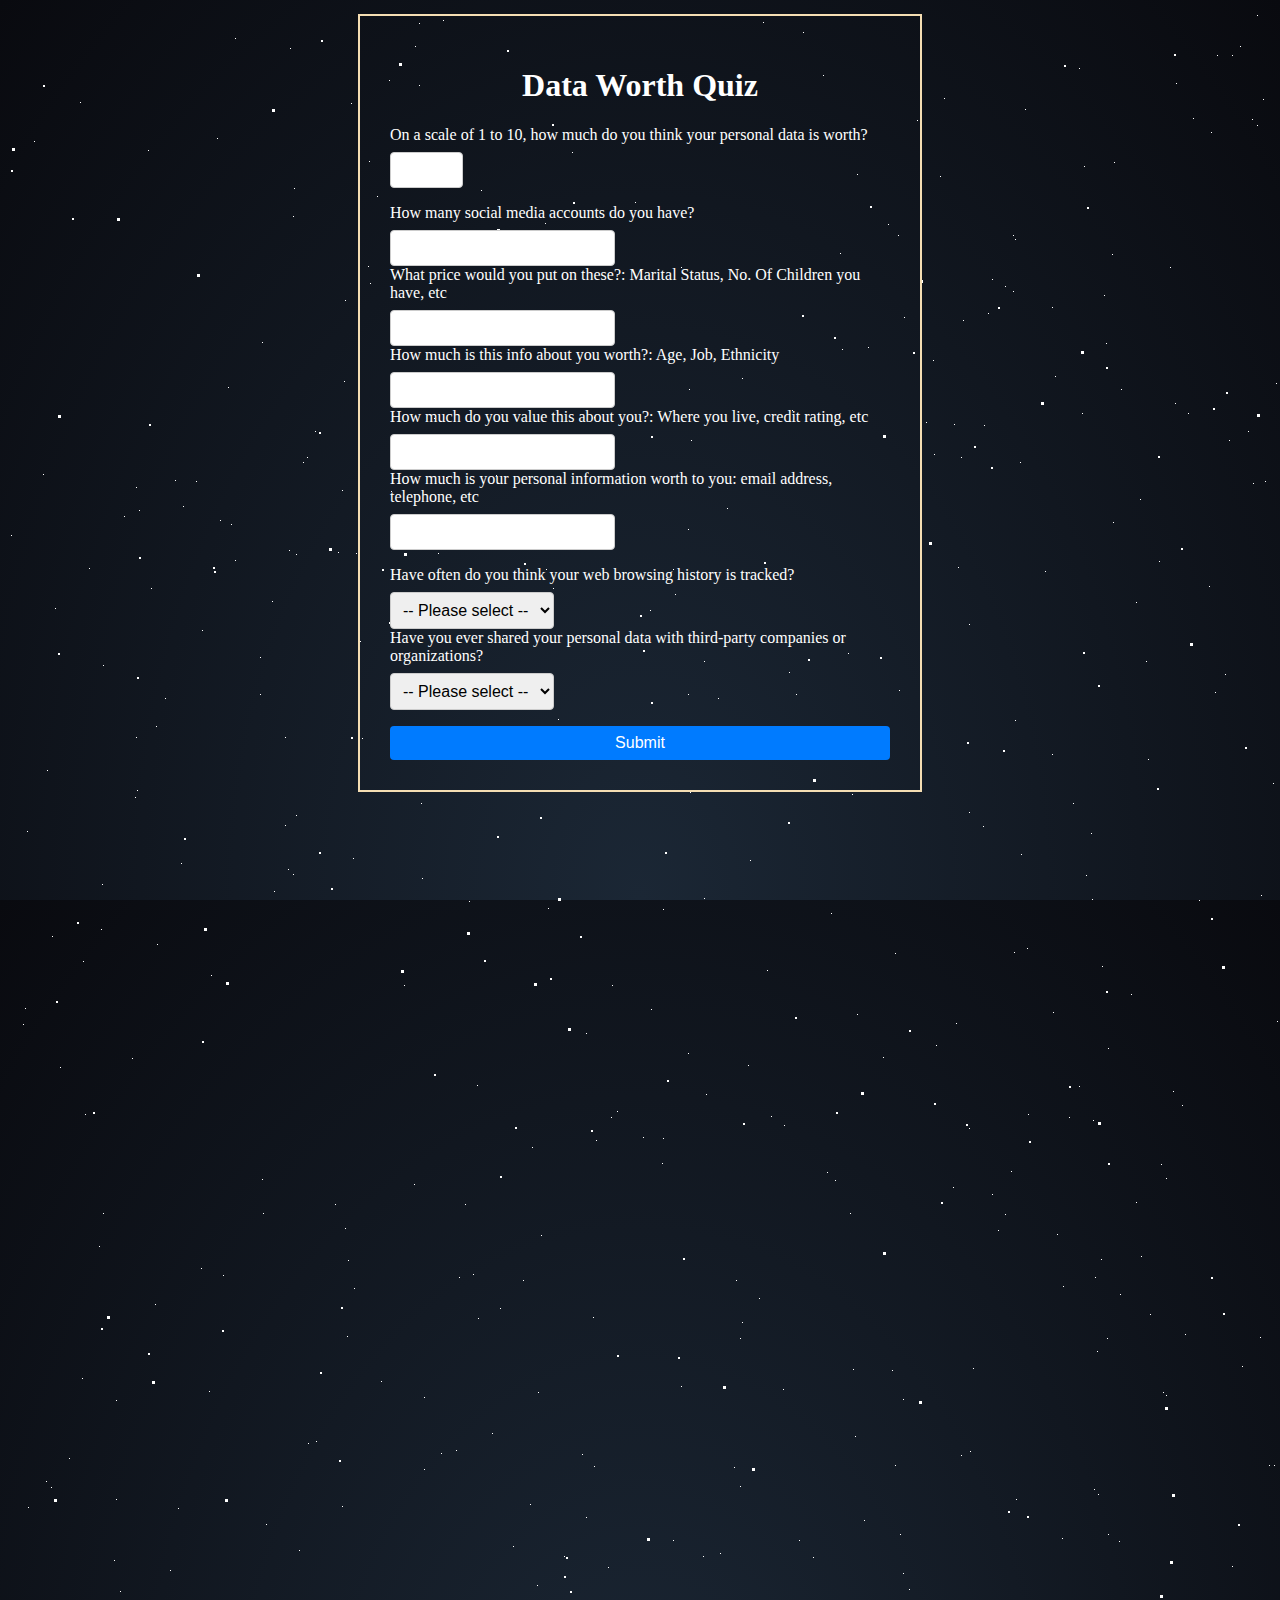
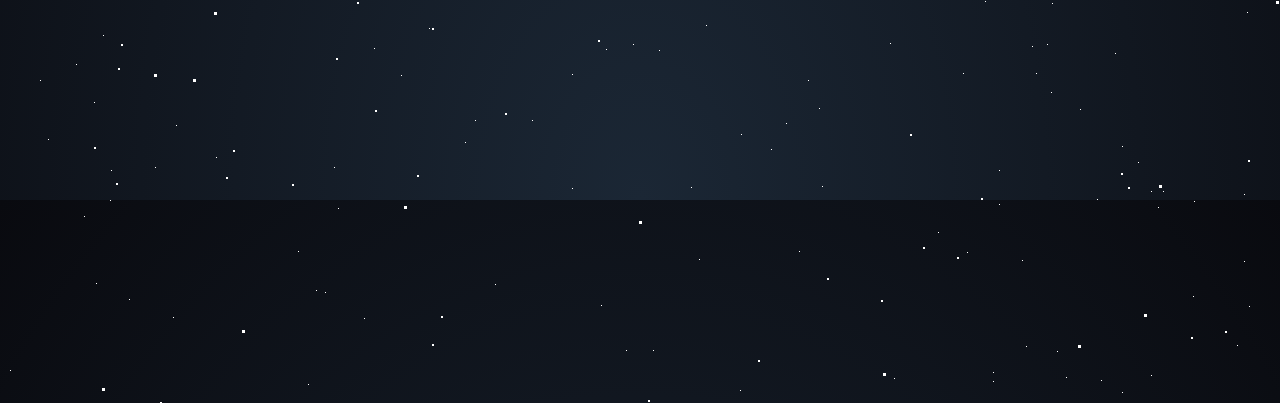
<file: index.html>
<!DOCTYPE html>
<html>
  <head>
    <meta charset="utf-8">
    <title>Data Worth Quiz</title>
    <link rel="stylesheet" href="styles.css">
  </head>
  <body>
    <div id='stars'></div>
<div id='stars2'></div>
<div id='stars3'></div>
    <div class="container">
      <h1>Data Worth Quiz</h1>
      <form id="data-worth-form">
        <div class="form-group">
          <label for="worth">On a scale of 1 to 10, how much do you think your personal data is worth?</label>
          <input type="number" id="worth" name="worth" min="1" max="10" required>
        </div>
        <div class="form-group">
          <label for="accounts">How many social media accounts do you have?</label>
          <input type="number" id="accounts" name="accounts" min="0" required>
          <label for="marital">What price would you put on these?: Marital Status, No. Of Children 
          you have, etc</label>
          <input type="number" id="marital" name="marital" min="0" required>
          <label for="age">How much is this info about you worth?: Age, Job, Ethnicity</label>
          <input type="number" id="age" name="age" min="0" required>
          <label for="credit">How much do you value this about you?: Where you live, credit rating, etc
          </label>
          <input type="number" id="credit" name="credit" min="0" required>

          <label for="personal">How much is your personal information worth to you: email address, telephone, etc
          </label>
          <input type="number" id="personal" name="personal" min="0" required>

        </div>
        <div class="form-group">
          <label for="track">Have often do you think your web browsing history is tracked?</label>
          <select id="track" name="track" required>
            <option value="">-- Please select --</option>
            <option value="yes">Very Often</option>
            <option value="no">Not Often</option>
          </select>

          <label for="shared">Have you ever shared your personal data with third-party companies or organizations?</label>
          <select id="shared" name="shared" required>
            <option value="">-- Please select --</option>
            <option value="yes">Yes</option>
            <option value="no">No</option>
          </select>
        </div>
        <button type="submit">Submit</button>
      </form>
      <div id="result" class="hidden"></div>
    </div>
    <script src="script.js"></script>
  </body>
</html>
</file>
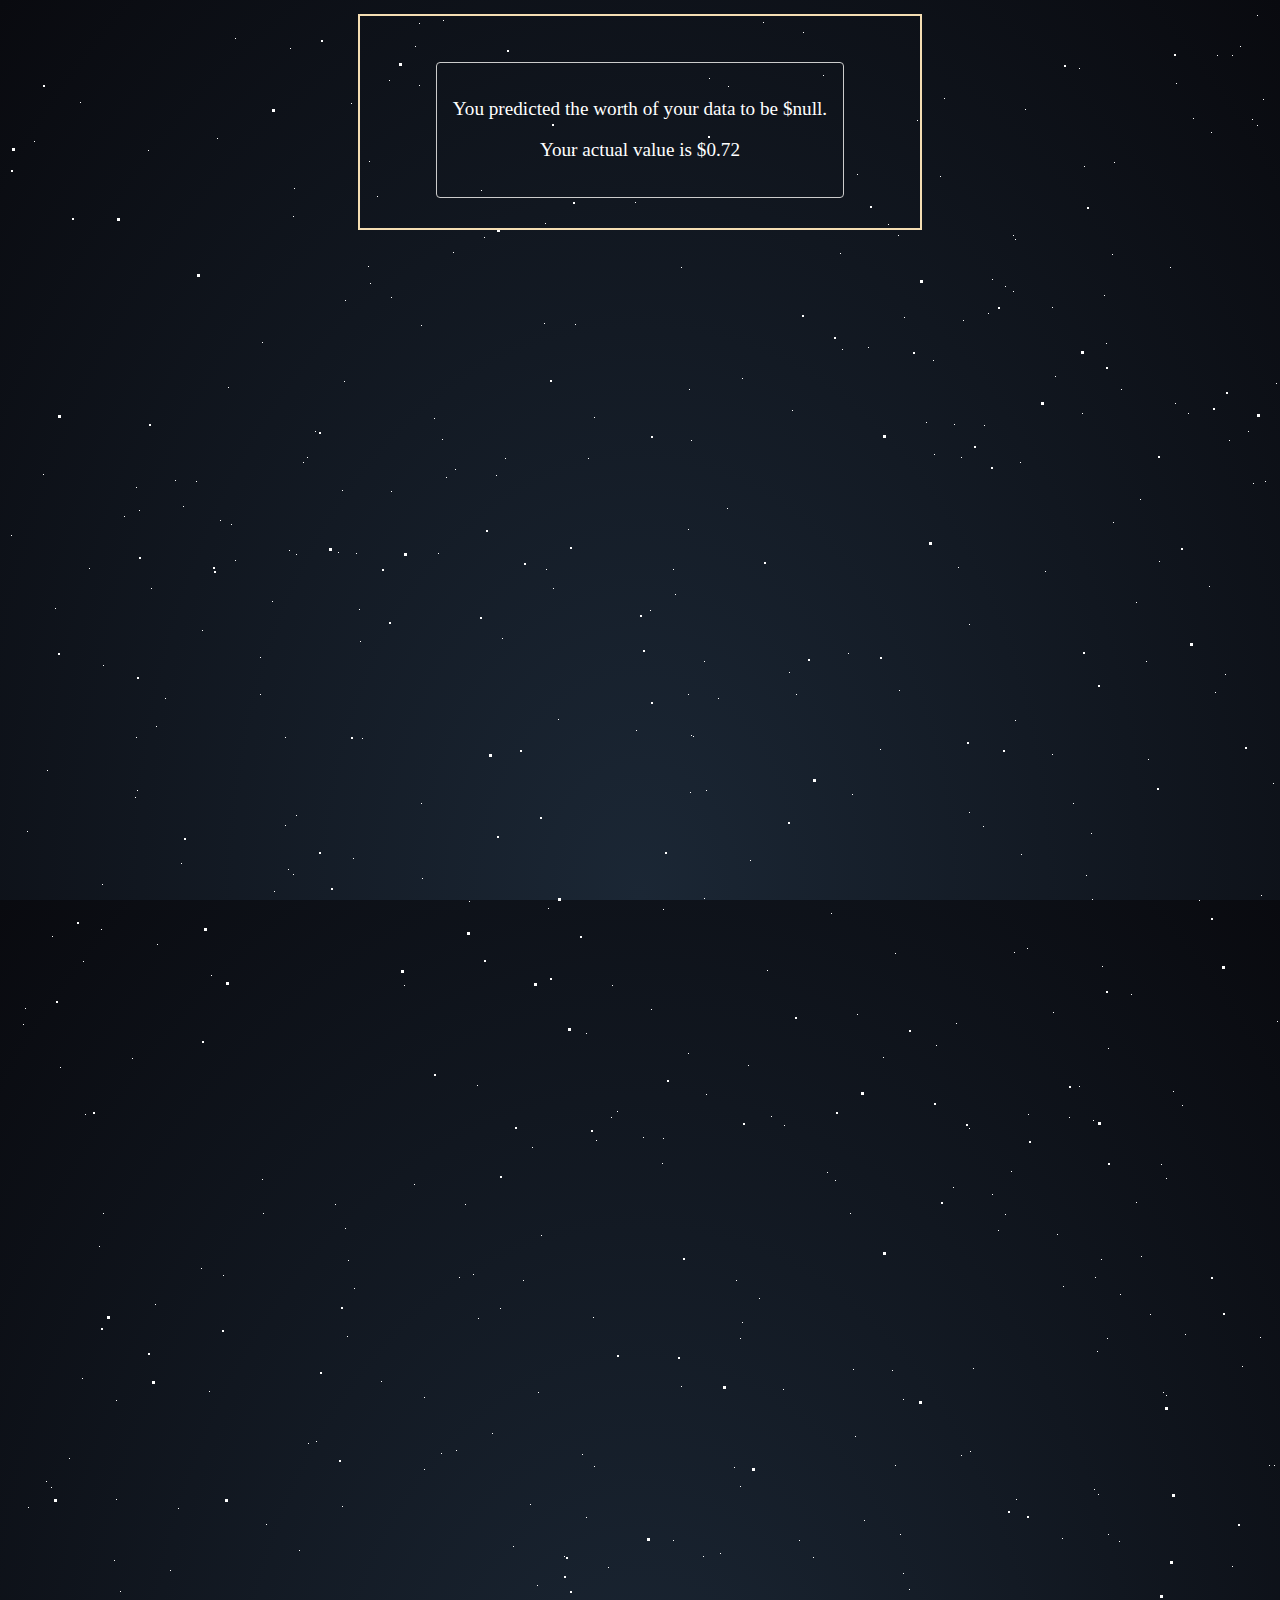
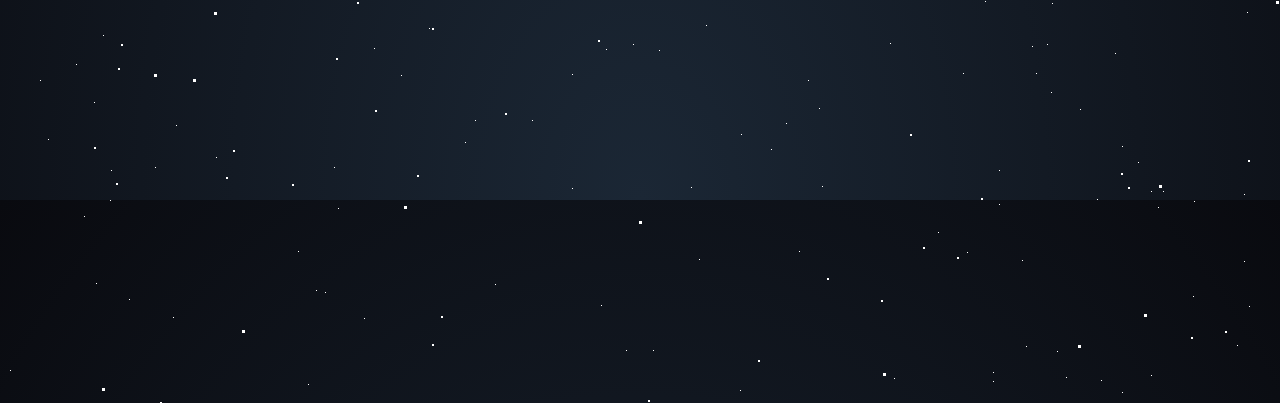
<file: worry.html>
<!DOCTYPE html>
<html>
  <head>
    <meta charset="utf-8">
    <title>Data Worth Quiz</title>
    <link rel="stylesheet" href="styles-2.css">
  </head>
  <body>
    <div id='stars'></div>
<div id='stars2'></div>
<div id='stars3'></div>
    <div class="container">
      <div id="result" class="hidden"></div>
    </div>
    <script src="script-2.js"></script>
  </body>
</html>
</file>
<file: styles.css>
html {
  background-color: #023047;
}



.container {
  max-width: 500px;
  margin: 0 auto;
  color: white;
  border: solid 2px;
  border-color: wheat;
  padding: 30px;
  display: flex;
  justify-content: center;
  align-items: center;
  flex-direction: column;
}

form {
  display: flex;
  flex-direction: column;
}

.form-group {
  margin-bottom: 1rem;
}

label {
  display: block;
  margin-bottom: 0.5rem;
}

input,
select {
  padding: 0.5rem;
  border: 1px solid #ccc;
  border-radius: 4px;
  font-size: 1rem;
}

button {
  padding: 0.5rem;
  background-color: #007bff;
  color: #fff;
  border: none;
  border-radius: 4px;
  font-size: 1rem;
  cursor: pointer;
}

.hidden {
  display: none;
}

#result {
  margin-top: 1rem;
  padding: 1rem;
  border: 1px solid #ccc;
  border-radius: 4px;
  font-size: 1.2rem;
  text-align: center;
}

html {
  height: 100%;
  background: radial-gradient(ellipse at bottom, #1b2735 0%, #090a0f 100%);
  overflow: hidden;
}

#stars {
  width: 1px;
  height: 1px;
  background: transparent;
  box-shadow: 1914px 1106px #FFF , 1462px 1693px #FFF , 781px 664px #FFF , 1464px 1877px #FFF , 683px 1779px #FFF , 1054px 1530px #FFF , 1185px 110px #FFF , 88px 1875px #FFF , 1979px 1577px #FFF , 1346px 685px #FFF , 149px 936px #FFF , 252px 649px #FFF , 1937px 1037px #FFF , 1598px 1605px #FFF , 1709px 889px #FFF , 308px 1882px #FFF , 413px 317px #FFF , 1465px 1925px #FFF , 1439px 338px #FFF , 354px 730px #FFF , 1447px 1064px #FFF , 1551px 1234px #FFF , 488px 467px #FFF , 890px 227px #FFF , 227px 30px #FFF , 1959px 107px #FFF , 1020px 1106px #FFF , 494px 630px #FFF , 533px 1227px #FFF , 1472px 361px #FFF , 891px 682px #FFF , 411px 77px #FFF , 148px 718px #FFF , 1771px 1800px #FFF , 1209px 47px #FFF , 1269px 1013px #FFF , 840px 645px #FFF , 1464px 1166px #FFF , 1310px 1946px #FFF , 1239px 1604px #FFF , 1249px 7px #FFF , 1005px 227px #FFF , 1234px 1358px #FFF , 1409px 1023px #FFF , 1551px 417px #FFF , 698px 782px #FFF , 86px 1694px #FFF , 1096px 287px #FFF , 1948px 1584px #FFF , 1542px 618px #FFF , 215px 1267px #FFF , 698px 1086px #FFF , 1982px 994px #FFF , 763px 1741px #FFF , 43px 1479px #FFF , 1698px 1049px #FFF , 585px 1309px #FFF , 819px 1164px #FFF , 223px 516px #FFF , 1514px 953px #FFF , 1900px 531px #FFF , 1377px 171px #FFF , 696px 890px #FFF , 1308px 1028px #FFF , 1901px 34px #FFF , 524px 1139px #FFF , 337px 1220px #FFF , 38px 1473px #FFF , 995px 2000px #FFF , 290px 1843px #FFF , 564px 1780px #FFF , 896px 309px #FFF , 2px 1962px #FFF , 433px 1445px #FFF , 277px 817px #FFF , 1879px 1223px #FFF , 1191px 892px #FFF , 1469px 1480px #FFF , 124px 1050px #FFF , 556px 1548px #FFF , 918px 414px #FFF , 695px 1548px #FFF , 1503px 867px #FFF , 170px 1500px #FFF , 140px 142px #FFF , 1245px 475px #FFF , 393px 1667px #FFF , 1430px 591px #FFF , 953px 1447px #FFF , 1429px 232px #FFF , 1468px 708px #FFF , 52px 1059px #FFF , 1232px 38px #FFF , 1768px 1132px #FFF , 1280px 1946px #FFF , 1065px 795px #FFF , 1449px 1130px #FFF , 1896px 169px #FFF , 788px 686px #FFF , 308px 1433px #FFF , 1438px 1756px #FFF , 1143px 1967px #FFF , 720px 78px #FFF , 20px 1499px #FFF , 1316px 535px #FFF , 734px 1314px #FFF , 129px 782px #FFF , 1486px 1987px #FFF , 842px 1205px #FFF , 950px 559px #FFF , 280px 861px #FFF , 1291px 1612px #FFF , 628px 722px #FFF , 1087px 1269px #FFF , 665px 561px #FFF , 469px 1077px #FFF , 1810px 539px #FFF , 1845px 1784px #FFF , 1830px 1041px #FFF , 1044px 746px #FFF , 775px 1381px #FFF , 95px 657px #FFF , 1072px 1701px #FFF , 447px 461px #FFF , 3px 527px #FFF , 975px 818px #FFF , 1265px 775px #FFF , 108px 1491px #FFF , 1697px 954px #FFF , 1924px 823px #FFF , 1817px 1927px #FFF , 1168px 75px #FFF , 1938px 1232px #FFF , 1330px 1765px #FFF , 448px 1442px #FFF , 416px 1389px #FFF , 339px 1328px #FFF , 849px 166px #FFF , 814px 1778px #FFF , 1853px 328px #FFF , 1007px 712px #FFF , 337px 292px #FFF , 849px 1006px #FFF , 1130px 1754px #FFF , 515px 1272px #FFF , 445px 244px #FFF , 168px 1717px #FFF , 426px 410px #FFF , 961px 616px #FFF , 484px 1425px #FFF , 91px 1238px #FFF , 147px 1296px #FFF , 1301px 921px #FFF , 1406px 1299px #FFF , 578px 1025px #FFF , 1661px 1405px #FFF , 1224px 1558px #FFF , 1294px 1234px #FFF , 586px 409px #FFF , 1024px 1638px #FFF , 1013px 846px #FFF , 1143px 1783px #FFF , 1044px 299px #FFF , 1734px 1628px #FFF , 1841px 1067px #FFF , 1989px 1802px #FFF , 1412px 1973px #FFF , 1369px 1873px #FFF , 1142px 1306px #FFF , 1386px 1167px #FFF , 887px 1457px #FFF , 254px 334px #FFF , 1459px 1899px #FFF , 1707px 773px #FFF , 1100px 1526px #FFF , 1834px 927px #FFF , 470px 1310px #FFF , 26px 133px #FFF , 1543px 75px #FFF , 1217px 666px #FFF , 926px 446px #FFF , 487px 1876px #FFF , 627px 194px #FFF , 977px 1593px #FFF , 1838px 1634px #FFF , 1909px 840px #FFF , 1649px 1724px #FFF , 1167px 395px #FFF , 326px 1759px #FFF , 1878px 1362px #FFF , 108px 1392px #FFF , 643px 1001px #FFF , 193px 1260px #FFF , 1444px 1183px #FFF , 1854px 1514px #FFF , 1158px 1170px #FFF , 1044px 1595px #FFF , 1540px 17px #FFF , 1100px 1040px #FFF , 791px 1843px #FFF , 1877px 1911px #FFF , 537px 215px #FFF , 1253px 887px #FFF , 755px 14px #FFF , 1651px 1947px #FFF , 416px 1461px #FFF , 157px 690px #FFF , 102px 1792px #FFF , 1435px 1962px #FFF , 383px 289px #FFF , 457px 1196px #FFF , 1872px 1327px #FFF , 1691px 1786px #FFF , 961px 1120px #FFF , 580px 450px #FFF , 1332px 705px #FFF , 962px 1443px #FFF , 691px 1851px #FFF , 1111px 1533px #FFF , 538px 561px #FFF , 1078px 867px #FFF , 1313px 561px #FFF , 733px 1726px #FFF , 1280px 1078px #FFF , 984px 1186px #FFF , 1249px 117px #FFF , 1974px 1424px #FFF , 1221px 432px #FFF , 815px 67px #FFF , 17px 1000px #FFF , 413px 795px #FFF , 683px 432px #FFF , 1756px 1974px #FFF , 95px 1627px #FFF , 1476px 1468px #FFF , 1654px 537px #FFF , 1372px 117px #FFF , 673px 259px #FFF , 1307px 1886px #FFF , 505px 1538px #FFF , 127px 789px #FFF , 1813px 1672px #FFF , 291px 1542px #FFF , 1952px 570px #FFF , 212px 512px #FFF , 1472px 107px #FFF , 411px 15px #FFF , 1279px 1688px #FFF , 1005px 283px #FFF , 299px 449px #FFF , 1918px 1242px #FFF , 1241px 1898px #FFF , 1006px 944px #FFF , 1362px 1809px #FFF , 1085px 1112px #FFF , 1965px 1605px #FFF , 811px 1700px #FFF , 128px 479px #FFF , 1720px 140px #FFF , 1018px 1938px #FFF , 1598px 1278px #FFF , 1587px 205px #FFF , 618px 1942px #FFF , 1106px 154px #FFF , 1003px 1163px #FFF , 872px 741px #FFF , 1757px 401px #FFF , 955px 1665px #FFF , 175px 498px #FFF , 1970px 1128px #FFF , 1203px 124px #FFF , 264px 593px #FFF , 887px 945px #FFF , 1593px 1199px #FFF , 529px 1577px #FFF , 742px 852px #FFF , 1507px 1838px #FFF , 1014px 1852px #FFF , 1771px 815px #FFF , 74px 1370px #FFF , 1055px 1278px #FFF , 467px 1712px #FFF , 1786px 1005px #FFF , 1573px 1761px #FFF , 1852px 15px #FFF , 763px 1108px #FFF , 1308px 1946px #FFF , 1093px 1251px #FFF , 1590px 1654px #FFF , 352px 633px #FFF , 1049px 1943px #FFF , 167px 472px #FFF , 112px 1583px #FFF , 1123px 986px #FFF , 1338px 717px #FFF , 1386px 1421px #FFF , 1083px 825px #FFF , 1778px 455px #FFF , 1606px 496px #FFF , 1201px 578px #FFF , 1504px 183px #FFF , 317px 1884px #FFF , 1185px 1888px #FFF , 1162px 259px #FFF , 645px 1942px #FFF , 844px 786px #FFF , 1841px 632px #FFF , 1371px 676px #FFF , 948px 1015px #FFF , 1621px 1994px #FFF , 1634px 446px #FFF , 1392px 633px #FFF , 1574px 1177px #FFF , 1058px 1969px #FFF , 285px 866px #FFF , 1603px 826px #FFF , 946px 416px #FFF , 1462px 718px #FFF , 1329px 1666px #FFF , 1165px 1083px #FFF , 1372px 1493px #FFF , 1089px 1791px #FFF , 1848px 1806px #FFF , 421px 1620px #FFF , 1329px 45px #FFF , 991px 1762px #FFF , 997px 278px #FFF , 1740px 1973px #FFF , 965px 1360px #FFF , 1047px 368px #FFF , 1090px 1486px #FFF , 1236px 1786px #FFF , 625px 1636px #FFF , 1931px 1494px #FFF , 1572px 774px #FFF , 886px 1970px #FFF , 1310px 1360px #FFF , 1071px 60px #FFF , 1803px 565px #FFF , 1663px 1435px #FFF , 751px 1290px #FFF , 1732px 426px #FFF , 1114px 1738px #FFF , 1128px 594px #FFF , 1098px 335px #FFF , 1449px 42px #FFF , 985px 1973px #FFF , 1347px 803px #FFF , 1153px 1156px #FFF , 373px 1373px #FFF , 93px 921px #FFF , 430px 545px #FFF , 578px 1509px #FFF , 1965px 1px #FFF , 1694px 878px #FFF , 1442px 989px #FFF , 588px 1132px #FFF , 598px 1641px #FFF , 1598px 796px #FFF , 1344px 951px #FFF , 1240px 423px #FFF , 366px 1640px #FFF , 1827px 1480px #FFF , 1337px 1292px #FFF , 845px 1361px #FFF , 1093px 1972px #FFF , 1266px 1457px #FFF , 1180px 405px #FFF , 1534px 118px #FFF , 1750px 1375px #FFF , 300px 1435px #FFF , 1300px 1212px #FFF , 492px 1300px #FFF , 530px 1384px #FFF , 1128px 1194px #FFF , 805px 1549px #FFF , 961px 804px #FFF , 1568px 1122px #FFF , 103px 1762px #FFF , 901px 1581px #FFF , 827px 1172px #FFF , 655px 1130px #FFF , 1947px 1629px #FFF , 1140px 751px #FFF , 1071px 1078px #FFF , 345px 850px #FFF , 39px 762px #FFF , 522px 1496px #FFF , 834px 341px #FFF , 1261px 1457px #FFF , 1525px 1242px #FFF , 1666px 1115px #FFF , 1076px 158px #FFF , 642px 602px #FFF , 909px 112px #FFF , 434px 431px #FFF , 1548px 378px #FFF , 710px 690px #FFF , 396px 977px #FFF , 1138px 653px #FFF , 712px 1545px #FFF , 1520px 1338px #FFF , 1841px 556px #FFF , 1428px 248px #FFF , 884px 1362px #FFF , 1105px 514px #FFF , 1425px 1969px #FFF , 945px 1179px #FFF , 1399px 1474px #FFF , 1335px 281px #FFF , 330px 544px #FFF , 334px 1498px #FFF , 407px 38px #FFF , 1496px 960px #FFF , 880px 216px #FFF , 61px 1450px #FFF , 1084px 891px #FFF , 698px 1617px #FFF , 895px 1565px #FFF , 1454px 1751px #FFF , 1706px 8px #FFF , 361px 153px #FFF , 856px 1512px #FFF , 1150px 1799px #FFF , 1317px 560px #FFF , 476px 229px #FFF , 334px 482px #FFF , 1528px 343px #FFF , 254px 1171px #FFF , 980px 305px #FFF , 1352px 1315px #FFF , 497px 450px #FFF , 1107px 1645px #FFF , 1964px 137px #FFF , 800px 1672px #FFF , 362px 275px #FFF , 252px 686px #FFF , 728px 1272px #FFF , 143px 580px #FFF , 1028px 1665px #FFF , 1779px 591px #FFF , 1726px 1781px #FFF , 1467px 957px #FFF , 1624px 1198px #FFF , 1133px 1248px #FFF , 68px 1656px #FFF , 165px 1909px #FFF , 1575px 423px #FFF , 35px 466px #FFF , 451px 1269px #FFF , 1631px 139px #FFF , 44px 928px #FFF , 1398px 1368px #FFF , 985px 1964px #FFF , 609px 1103px #FFF , 1441px 1134px #FFF , 524px 1712px #FFF , 540px 900px #FFF , 1872px 251px #FFF , 381px 72px #FFF , 759px 962px #FFF , 47px 600px #FFF , 1342px 589px #FFF , 732px 1478px #FFF , 336px 373px #FFF , 227px 552px #FFF , 925px 352px #FFF , 340px 1252px #FFF , 1012px 454px #FFF , 1844px 1076px #FFF , 1651px 1926px #FFF , 208px 1749px #FFF , 875px 1049px #FFF , 95px 1205px #FFF , 1701px 1871px #FFF , 932px 168px #FFF , 1873px 1445px #FFF , 194px 622px #FFF , 976px 417px #FFF , 1307px 1993px #FFF , 203px 967px #FFF , 288px 546px #FFF , 680px 521px #FFF , 1155px 1783px #FFF , 281px 542px #FFF , 258px 1516px #FFF , 847px 1428px #FFF , 1158px 1387px #FFF , 953px 449px #FFF , 740px 1057px #FFF , 784px 402px #FFF , 1905px 1274px #FFF , 1229px 1937px #FFF , 895px 1391px #FFF , 1905px 1091px #FFF , 1252px 1329px #FFF , 1783px 1614px #FFF , 984px 271px #FFF , 457px 1734px #FFF , 719px 500px #FFF , 586px 1458px #FFF , 1499px 383px #FFF , 288px 807px #FFF , 1061px 1109px #FFF , 1008px 1491px #FFF , 1980px 719px #FFF , 1942px 1666px #FFF , 680px 1045px #FFF , 300px 1976px #FFF , 383px 483px #FFF , 1954px 1124px #FFF , 604px 977px #FFF , 682px 784px #FFF , 1610px 713px #FFF , 1074px 405px #FFF , 1976px 1389px #FFF , 131px 502px #FFF , 115px 1997px #FFF , 651px 1642px #FFF , 1607px 517px #FFF , 603px 1109px #FFF , 220px 379px #FFF , 1174px 1097px #FFF , 277px 729px #FFF , 1454px 846px #FFF , 732px 1330px #FFF , 1700px 853px #FFF , 1177px 1326px #FFF , 1099px 1330px #FFF , 188px 473px #FFF , 201px 1383px #FFF , 1132px 491px #FFF , 465px 1266px #FFF , 72px 94px #FFF , 1918px 1486px #FFF , 1588px 1246px #FFF , 1416px 1553px #FFF , 1394px 1438px #FFF , 1518px 201px #FFF , 1975px 1941px #FFF , 327px 1196px #FFF , 1753px 395px #FFF , 1870px 449px #FFF , 1828px 1539px #FFF , 1872px 1226px #FFF , 1043px 1684px #FFF , 209px 130px #FFF , 435px 12px #FFF , 1875px 381px #FFF , 346px 1280px #FFF , 1498px 1395px #FFF , 255px 1205px #FFF , 680px 686px #FFF , 1049px 1226px #FFF , 696px 653px #FFF , 567px 316px #FFF , 121px 1891px #FFF , 1339px 1501px #FFF , 295px 454px #FFF , 1236px 1853px #FFF , 1513px 494px #FFF , 1395px 1455px #FFF , 823px 905px #FFF , 1302px 950px #FFF , 1858px 198px #FFF , 1094px 958px #FFF , 330px 1800px #FFF , 1682px 93px #FFF , 685px 728px #FFF , 1916px 711px #FFF , 81px 560px #FFF , 1966px 126px #FFF , 128px 729px #FFF , 116px 508px #FFF , 654px 1155px #FFF , 1671px 1653px #FFF , 1257px 473px #FFF , 1508px 282px #FFF , 1037px 563px #FFF , 832px 245px #FFF , 1151px 553px #FFF , 1039px 1636px #FFF , 360px 258px #FFF , 1678px 1642px #FFF , 860px 339px #FFF , 1671px 384px #FFF , 778px 1715px #FFF , 734px 370px #FFF , 348px 545px #FFF , 1019px 940px #FFF , 1884px 453px #FFF , 1313px 1699px #FFF , 673px 1378px #FFF , 732px 1982px #FFF , 356px 1910px #FFF , 550px 711px #FFF , 791px 1532px #FFF , 1268px 375px #FFF , 1293px 1949px #FFF , 936px 90px #FFF , 1449px 1590px #FFF , 1397px 1554px #FFF , 1871px 1747px #FFF , 173px 855px #FFF , 1086px 1481px #FFF , 106px 1552px #FFF , 726px 1459px #FFF , 997px 1206px #FFF , 536px 315px #FFF , 1224px 47px #FFF , 955px 312px #FFF , 1528px 1868px #FFF , 1970px 817px #FFF , 1971px 311px #FFF , 990px 1222px #FFF , 930px 1824px #FFF , 1089px 1343px #FFF , 681px 381px #FFF , 1310px 988px #FFF , 635px 1129px #FFF , 959px 1844px #FFF , 286px 180px #FFF , 1255px 91px #FFF , 1007px 231px #FFF , 438px 469px #FFF , 343px 95px #FFF , 19px 823px #FFF , 564px 144px #FFF , 1927px 1862px #FFF , 162px 1562px #FFF , 1721px 776px #FFF , 1113px 381px #FFF , 991px 1796px #FFF , 414px 870px #FFF , 593px 1897px #FFF , 795px 24px #FFF , 147px 1759px #FFF , 266px 883px #FFF , 545px 580px #FFF , 776px 1117px #FFF , 1597px 1220px #FFF , 1186px 1793px #FFF , 369px 188px #FFF , 32px 1672px #FFF , 1384px 441px #FFF , 1112px 1286px #FFF , 1827px 263px #FFF , 1378px 1723px #FFF , 1715px 752px #FFF , 655px 901px #FFF , 667px 586px #FFF , 75px 953px #FFF , 1244px 111px #FFF , 665px 1532px #FFF , 1627px 1933px #FFF , 94px 876px #FFF , 564px 1666px #FFF , 1045px 1004px #FFF , 76px 1808px #FFF , 282px 40px #FFF , 1971px 304px #FFF , 882px 1635px #FFF , 1760px 1182px #FFF , 40px 1731px #FFF , 351px 601px #FFF , 1675px 535px #FFF , 15px 1016px #FFF , 1104px 246px #FFF , 1017px 101px #FFF , 574px 1446px #FFF , 1962px 1724px #FFF , 1994px 1613px #FFF , 461px 893px #FFF , 1789px 681px #FFF , 77px 1106px #FFF , 473px 182px #FFF , 683px 727px #FFF , 1786px 732px #FFF , 1292px 465px #FFF , 1782px 881px #FFF , 1207px 684px #FFF , 892px 1526px #FFF , 1978px 713px #FFF , 1768px 248px #FFF , 701px 70px #FFF , 1845px 971px #FFF , 1155px 1384px #FFF , 1667px 1203px #FFF , 600px 1559px #FFF , 1114px 1984px #FFF , 1494px 1705px #FFF , 1623px 1753px #FFF , 1447px 916px #FFF , 406px 1176px #FFF , 928px 1037px #FFF , 1741px 539px #FFF , 307px 423px #FFF , 1690px 146px #FFF , 1970px 709px #FFF , 285px 208px #FFF;
  animation: animStar 50s linear infinite;
}
#stars:after {
  content: " ";
  position: absolute;
  top: 2000px;
  width: 1px;
  height: 1px;
  background: transparent;
  box-shadow: 1914px 1106px #FFF , 1462px 1693px #FFF , 781px 664px #FFF , 1464px 1877px #FFF , 683px 1779px #FFF , 1054px 1530px #FFF , 1185px 110px #FFF , 88px 1875px #FFF , 1979px 1577px #FFF , 1346px 685px #FFF , 149px 936px #FFF , 252px 649px #FFF , 1937px 1037px #FFF , 1598px 1605px #FFF , 1709px 889px #FFF , 308px 1882px #FFF , 413px 317px #FFF , 1465px 1925px #FFF , 1439px 338px #FFF , 354px 730px #FFF , 1447px 1064px #FFF , 1551px 1234px #FFF , 488px 467px #FFF , 890px 227px #FFF , 227px 30px #FFF , 1959px 107px #FFF , 1020px 1106px #FFF , 494px 630px #FFF , 533px 1227px #FFF , 1472px 361px #FFF , 891px 682px #FFF , 411px 77px #FFF , 148px 718px #FFF , 1771px 1800px #FFF , 1209px 47px #FFF , 1269px 1013px #FFF , 840px 645px #FFF , 1464px 1166px #FFF , 1310px 1946px #FFF , 1239px 1604px #FFF , 1249px 7px #FFF , 1005px 227px #FFF , 1234px 1358px #FFF , 1409px 1023px #FFF , 1551px 417px #FFF , 698px 782px #FFF , 86px 1694px #FFF , 1096px 287px #FFF , 1948px 1584px #FFF , 1542px 618px #FFF , 215px 1267px #FFF , 698px 1086px #FFF , 1982px 994px #FFF , 763px 1741px #FFF , 43px 1479px #FFF , 1698px 1049px #FFF , 585px 1309px #FFF , 819px 1164px #FFF , 223px 516px #FFF , 1514px 953px #FFF , 1900px 531px #FFF , 1377px 171px #FFF , 696px 890px #FFF , 1308px 1028px #FFF , 1901px 34px #FFF , 524px 1139px #FFF , 337px 1220px #FFF , 38px 1473px #FFF , 995px 2000px #FFF , 290px 1843px #FFF , 564px 1780px #FFF , 896px 309px #FFF , 2px 1962px #FFF , 433px 1445px #FFF , 277px 817px #FFF , 1879px 1223px #FFF , 1191px 892px #FFF , 1469px 1480px #FFF , 124px 1050px #FFF , 556px 1548px #FFF , 918px 414px #FFF , 695px 1548px #FFF , 1503px 867px #FFF , 170px 1500px #FFF , 140px 142px #FFF , 1245px 475px #FFF , 393px 1667px #FFF , 1430px 591px #FFF , 953px 1447px #FFF , 1429px 232px #FFF , 1468px 708px #FFF , 52px 1059px #FFF , 1232px 38px #FFF , 1768px 1132px #FFF , 1280px 1946px #FFF , 1065px 795px #FFF , 1449px 1130px #FFF , 1896px 169px #FFF , 788px 686px #FFF , 308px 1433px #FFF , 1438px 1756px #FFF , 1143px 1967px #FFF , 720px 78px #FFF , 20px 1499px #FFF , 1316px 535px #FFF , 734px 1314px #FFF , 129px 782px #FFF , 1486px 1987px #FFF , 842px 1205px #FFF , 950px 559px #FFF , 280px 861px #FFF , 1291px 1612px #FFF , 628px 722px #FFF , 1087px 1269px #FFF , 665px 561px #FFF , 469px 1077px #FFF , 1810px 539px #FFF , 1845px 1784px #FFF , 1830px 1041px #FFF , 1044px 746px #FFF , 775px 1381px #FFF , 95px 657px #FFF , 1072px 1701px #FFF , 447px 461px #FFF , 3px 527px #FFF , 975px 818px #FFF , 1265px 775px #FFF , 108px 1491px #FFF , 1697px 954px #FFF , 1924px 823px #FFF , 1817px 1927px #FFF , 1168px 75px #FFF , 1938px 1232px #FFF , 1330px 1765px #FFF , 448px 1442px #FFF , 416px 1389px #FFF , 339px 1328px #FFF , 849px 166px #FFF , 814px 1778px #FFF , 1853px 328px #FFF , 1007px 712px #FFF , 337px 292px #FFF , 849px 1006px #FFF , 1130px 1754px #FFF , 515px 1272px #FFF , 445px 244px #FFF , 168px 1717px #FFF , 426px 410px #FFF , 961px 616px #FFF , 484px 1425px #FFF , 91px 1238px #FFF , 147px 1296px #FFF , 1301px 921px #FFF , 1406px 1299px #FFF , 578px 1025px #FFF , 1661px 1405px #FFF , 1224px 1558px #FFF , 1294px 1234px #FFF , 586px 409px #FFF , 1024px 1638px #FFF , 1013px 846px #FFF , 1143px 1783px #FFF , 1044px 299px #FFF , 1734px 1628px #FFF , 1841px 1067px #FFF , 1989px 1802px #FFF , 1412px 1973px #FFF , 1369px 1873px #FFF , 1142px 1306px #FFF , 1386px 1167px #FFF , 887px 1457px #FFF , 254px 334px #FFF , 1459px 1899px #FFF , 1707px 773px #FFF , 1100px 1526px #FFF , 1834px 927px #FFF , 470px 1310px #FFF , 26px 133px #FFF , 1543px 75px #FFF , 1217px 666px #FFF , 926px 446px #FFF , 487px 1876px #FFF , 627px 194px #FFF , 977px 1593px #FFF , 1838px 1634px #FFF , 1909px 840px #FFF , 1649px 1724px #FFF , 1167px 395px #FFF , 326px 1759px #FFF , 1878px 1362px #FFF , 108px 1392px #FFF , 643px 1001px #FFF , 193px 1260px #FFF , 1444px 1183px #FFF , 1854px 1514px #FFF , 1158px 1170px #FFF , 1044px 1595px #FFF , 1540px 17px #FFF , 1100px 1040px #FFF , 791px 1843px #FFF , 1877px 1911px #FFF , 537px 215px #FFF , 1253px 887px #FFF , 755px 14px #FFF , 1651px 1947px #FFF , 416px 1461px #FFF , 157px 690px #FFF , 102px 1792px #FFF , 1435px 1962px #FFF , 383px 289px #FFF , 457px 1196px #FFF , 1872px 1327px #FFF , 1691px 1786px #FFF , 961px 1120px #FFF , 580px 450px #FFF , 1332px 705px #FFF , 962px 1443px #FFF , 691px 1851px #FFF , 1111px 1533px #FFF , 538px 561px #FFF , 1078px 867px #FFF , 1313px 561px #FFF , 733px 1726px #FFF , 1280px 1078px #FFF , 984px 1186px #FFF , 1249px 117px #FFF , 1974px 1424px #FFF , 1221px 432px #FFF , 815px 67px #FFF , 17px 1000px #FFF , 413px 795px #FFF , 683px 432px #FFF , 1756px 1974px #FFF , 95px 1627px #FFF , 1476px 1468px #FFF , 1654px 537px #FFF , 1372px 117px #FFF , 673px 259px #FFF , 1307px 1886px #FFF , 505px 1538px #FFF , 127px 789px #FFF , 1813px 1672px #FFF , 291px 1542px #FFF , 1952px 570px #FFF , 212px 512px #FFF , 1472px 107px #FFF , 411px 15px #FFF , 1279px 1688px #FFF , 1005px 283px #FFF , 299px 449px #FFF , 1918px 1242px #FFF , 1241px 1898px #FFF , 1006px 944px #FFF , 1362px 1809px #FFF , 1085px 1112px #FFF , 1965px 1605px #FFF , 811px 1700px #FFF , 128px 479px #FFF , 1720px 140px #FFF , 1018px 1938px #FFF , 1598px 1278px #FFF , 1587px 205px #FFF , 618px 1942px #FFF , 1106px 154px #FFF , 1003px 1163px #FFF , 872px 741px #FFF , 1757px 401px #FFF , 955px 1665px #FFF , 175px 498px #FFF , 1970px 1128px #FFF , 1203px 124px #FFF , 264px 593px #FFF , 887px 945px #FFF , 1593px 1199px #FFF , 529px 1577px #FFF , 742px 852px #FFF , 1507px 1838px #FFF , 1014px 1852px #FFF , 1771px 815px #FFF , 74px 1370px #FFF , 1055px 1278px #FFF , 467px 1712px #FFF , 1786px 1005px #FFF , 1573px 1761px #FFF , 1852px 15px #FFF , 763px 1108px #FFF , 1308px 1946px #FFF , 1093px 1251px #FFF , 1590px 1654px #FFF , 352px 633px #FFF , 1049px 1943px #FFF , 167px 472px #FFF , 112px 1583px #FFF , 1123px 986px #FFF , 1338px 717px #FFF , 1386px 1421px #FFF , 1083px 825px #FFF , 1778px 455px #FFF , 1606px 496px #FFF , 1201px 578px #FFF , 1504px 183px #FFF , 317px 1884px #FFF , 1185px 1888px #FFF , 1162px 259px #FFF , 645px 1942px #FFF , 844px 786px #FFF , 1841px 632px #FFF , 1371px 676px #FFF , 948px 1015px #FFF , 1621px 1994px #FFF , 1634px 446px #FFF , 1392px 633px #FFF , 1574px 1177px #FFF , 1058px 1969px #FFF , 285px 866px #FFF , 1603px 826px #FFF , 946px 416px #FFF , 1462px 718px #FFF , 1329px 1666px #FFF , 1165px 1083px #FFF , 1372px 1493px #FFF , 1089px 1791px #FFF , 1848px 1806px #FFF , 421px 1620px #FFF , 1329px 45px #FFF , 991px 1762px #FFF , 997px 278px #FFF , 1740px 1973px #FFF , 965px 1360px #FFF , 1047px 368px #FFF , 1090px 1486px #FFF , 1236px 1786px #FFF , 625px 1636px #FFF , 1931px 1494px #FFF , 1572px 774px #FFF , 886px 1970px #FFF , 1310px 1360px #FFF , 1071px 60px #FFF , 1803px 565px #FFF , 1663px 1435px #FFF , 751px 1290px #FFF , 1732px 426px #FFF , 1114px 1738px #FFF , 1128px 594px #FFF , 1098px 335px #FFF , 1449px 42px #FFF , 985px 1973px #FFF , 1347px 803px #FFF , 1153px 1156px #FFF , 373px 1373px #FFF , 93px 921px #FFF , 430px 545px #FFF , 578px 1509px #FFF , 1965px 1px #FFF , 1694px 878px #FFF , 1442px 989px #FFF , 588px 1132px #FFF , 598px 1641px #FFF , 1598px 796px #FFF , 1344px 951px #FFF , 1240px 423px #FFF , 366px 1640px #FFF , 1827px 1480px #FFF , 1337px 1292px #FFF , 845px 1361px #FFF , 1093px 1972px #FFF , 1266px 1457px #FFF , 1180px 405px #FFF , 1534px 118px #FFF , 1750px 1375px #FFF , 300px 1435px #FFF , 1300px 1212px #FFF , 492px 1300px #FFF , 530px 1384px #FFF , 1128px 1194px #FFF , 805px 1549px #FFF , 961px 804px #FFF , 1568px 1122px #FFF , 103px 1762px #FFF , 901px 1581px #FFF , 827px 1172px #FFF , 655px 1130px #FFF , 1947px 1629px #FFF , 1140px 751px #FFF , 1071px 1078px #FFF , 345px 850px #FFF , 39px 762px #FFF , 522px 1496px #FFF , 834px 341px #FFF , 1261px 1457px #FFF , 1525px 1242px #FFF , 1666px 1115px #FFF , 1076px 158px #FFF , 642px 602px #FFF , 909px 112px #FFF , 434px 431px #FFF , 1548px 378px #FFF , 710px 690px #FFF , 396px 977px #FFF , 1138px 653px #FFF , 712px 1545px #FFF , 1520px 1338px #FFF , 1841px 556px #FFF , 1428px 248px #FFF , 884px 1362px #FFF , 1105px 514px #FFF , 1425px 1969px #FFF , 945px 1179px #FFF , 1399px 1474px #FFF , 1335px 281px #FFF , 330px 544px #FFF , 334px 1498px #FFF , 407px 38px #FFF , 1496px 960px #FFF , 880px 216px #FFF , 61px 1450px #FFF , 1084px 891px #FFF , 698px 1617px #FFF , 895px 1565px #FFF , 1454px 1751px #FFF , 1706px 8px #FFF , 361px 153px #FFF , 856px 1512px #FFF , 1150px 1799px #FFF , 1317px 560px #FFF , 476px 229px #FFF , 334px 482px #FFF , 1528px 343px #FFF , 254px 1171px #FFF , 980px 305px #FFF , 1352px 1315px #FFF , 497px 450px #FFF , 1107px 1645px #FFF , 1964px 137px #FFF , 800px 1672px #FFF , 362px 275px #FFF , 252px 686px #FFF , 728px 1272px #FFF , 143px 580px #FFF , 1028px 1665px #FFF , 1779px 591px #FFF , 1726px 1781px #FFF , 1467px 957px #FFF , 1624px 1198px #FFF , 1133px 1248px #FFF , 68px 1656px #FFF , 165px 1909px #FFF , 1575px 423px #FFF , 35px 466px #FFF , 451px 1269px #FFF , 1631px 139px #FFF , 44px 928px #FFF , 1398px 1368px #FFF , 985px 1964px #FFF , 609px 1103px #FFF , 1441px 1134px #FFF , 524px 1712px #FFF , 540px 900px #FFF , 1872px 251px #FFF , 381px 72px #FFF , 759px 962px #FFF , 47px 600px #FFF , 1342px 589px #FFF , 732px 1478px #FFF , 336px 373px #FFF , 227px 552px #FFF , 925px 352px #FFF , 340px 1252px #FFF , 1012px 454px #FFF , 1844px 1076px #FFF , 1651px 1926px #FFF , 208px 1749px #FFF , 875px 1049px #FFF , 95px 1205px #FFF , 1701px 1871px #FFF , 932px 168px #FFF , 1873px 1445px #FFF , 194px 622px #FFF , 976px 417px #FFF , 1307px 1993px #FFF , 203px 967px #FFF , 288px 546px #FFF , 680px 521px #FFF , 1155px 1783px #FFF , 281px 542px #FFF , 258px 1516px #FFF , 847px 1428px #FFF , 1158px 1387px #FFF , 953px 449px #FFF , 740px 1057px #FFF , 784px 402px #FFF , 1905px 1274px #FFF , 1229px 1937px #FFF , 895px 1391px #FFF , 1905px 1091px #FFF , 1252px 1329px #FFF , 1783px 1614px #FFF , 984px 271px #FFF , 457px 1734px #FFF , 719px 500px #FFF , 586px 1458px #FFF , 1499px 383px #FFF , 288px 807px #FFF , 1061px 1109px #FFF , 1008px 1491px #FFF , 1980px 719px #FFF , 1942px 1666px #FFF , 680px 1045px #FFF , 300px 1976px #FFF , 383px 483px #FFF , 1954px 1124px #FFF , 604px 977px #FFF , 682px 784px #FFF , 1610px 713px #FFF , 1074px 405px #FFF , 1976px 1389px #FFF , 131px 502px #FFF , 115px 1997px #FFF , 651px 1642px #FFF , 1607px 517px #FFF , 603px 1109px #FFF , 220px 379px #FFF , 1174px 1097px #FFF , 277px 729px #FFF , 1454px 846px #FFF , 732px 1330px #FFF , 1700px 853px #FFF , 1177px 1326px #FFF , 1099px 1330px #FFF , 188px 473px #FFF , 201px 1383px #FFF , 1132px 491px #FFF , 465px 1266px #FFF , 72px 94px #FFF , 1918px 1486px #FFF , 1588px 1246px #FFF , 1416px 1553px #FFF , 1394px 1438px #FFF , 1518px 201px #FFF , 1975px 1941px #FFF , 327px 1196px #FFF , 1753px 395px #FFF , 1870px 449px #FFF , 1828px 1539px #FFF , 1872px 1226px #FFF , 1043px 1684px #FFF , 209px 130px #FFF , 435px 12px #FFF , 1875px 381px #FFF , 346px 1280px #FFF , 1498px 1395px #FFF , 255px 1205px #FFF , 680px 686px #FFF , 1049px 1226px #FFF , 696px 653px #FFF , 567px 316px #FFF , 121px 1891px #FFF , 1339px 1501px #FFF , 295px 454px #FFF , 1236px 1853px #FFF , 1513px 494px #FFF , 1395px 1455px #FFF , 823px 905px #FFF , 1302px 950px #FFF , 1858px 198px #FFF , 1094px 958px #FFF , 330px 1800px #FFF , 1682px 93px #FFF , 685px 728px #FFF , 1916px 711px #FFF , 81px 560px #FFF , 1966px 126px #FFF , 128px 729px #FFF , 116px 508px #FFF , 654px 1155px #FFF , 1671px 1653px #FFF , 1257px 473px #FFF , 1508px 282px #FFF , 1037px 563px #FFF , 832px 245px #FFF , 1151px 553px #FFF , 1039px 1636px #FFF , 360px 258px #FFF , 1678px 1642px #FFF , 860px 339px #FFF , 1671px 384px #FFF , 778px 1715px #FFF , 734px 370px #FFF , 348px 545px #FFF , 1019px 940px #FFF , 1884px 453px #FFF , 1313px 1699px #FFF , 673px 1378px #FFF , 732px 1982px #FFF , 356px 1910px #FFF , 550px 711px #FFF , 791px 1532px #FFF , 1268px 375px #FFF , 1293px 1949px #FFF , 936px 90px #FFF , 1449px 1590px #FFF , 1397px 1554px #FFF , 1871px 1747px #FFF , 173px 855px #FFF , 1086px 1481px #FFF , 106px 1552px #FFF , 726px 1459px #FFF , 997px 1206px #FFF , 536px 315px #FFF , 1224px 47px #FFF , 955px 312px #FFF , 1528px 1868px #FFF , 1970px 817px #FFF , 1971px 311px #FFF , 990px 1222px #FFF , 930px 1824px #FFF , 1089px 1343px #FFF , 681px 381px #FFF , 1310px 988px #FFF , 635px 1129px #FFF , 959px 1844px #FFF , 286px 180px #FFF , 1255px 91px #FFF , 1007px 231px #FFF , 438px 469px #FFF , 343px 95px #FFF , 19px 823px #FFF , 564px 144px #FFF , 1927px 1862px #FFF , 162px 1562px #FFF , 1721px 776px #FFF , 1113px 381px #FFF , 991px 1796px #FFF , 414px 870px #FFF , 593px 1897px #FFF , 795px 24px #FFF , 147px 1759px #FFF , 266px 883px #FFF , 545px 580px #FFF , 776px 1117px #FFF , 1597px 1220px #FFF , 1186px 1793px #FFF , 369px 188px #FFF , 32px 1672px #FFF , 1384px 441px #FFF , 1112px 1286px #FFF , 1827px 263px #FFF , 1378px 1723px #FFF , 1715px 752px #FFF , 655px 901px #FFF , 667px 586px #FFF , 75px 953px #FFF , 1244px 111px #FFF , 665px 1532px #FFF , 1627px 1933px #FFF , 94px 876px #FFF , 564px 1666px #FFF , 1045px 1004px #FFF , 76px 1808px #FFF , 282px 40px #FFF , 1971px 304px #FFF , 882px 1635px #FFF , 1760px 1182px #FFF , 40px 1731px #FFF , 351px 601px #FFF , 1675px 535px #FFF , 15px 1016px #FFF , 1104px 246px #FFF , 1017px 101px #FFF , 574px 1446px #FFF , 1962px 1724px #FFF , 1994px 1613px #FFF , 461px 893px #FFF , 1789px 681px #FFF , 77px 1106px #FFF , 473px 182px #FFF , 683px 727px #FFF , 1786px 732px #FFF , 1292px 465px #FFF , 1782px 881px #FFF , 1207px 684px #FFF , 892px 1526px #FFF , 1978px 713px #FFF , 1768px 248px #FFF , 701px 70px #FFF , 1845px 971px #FFF , 1155px 1384px #FFF , 1667px 1203px #FFF , 600px 1559px #FFF , 1114px 1984px #FFF , 1494px 1705px #FFF , 1623px 1753px #FFF , 1447px 916px #FFF , 406px 1176px #FFF , 928px 1037px #FFF , 1741px 539px #FFF , 307px 423px #FFF , 1690px 146px #FFF , 1970px 709px #FFF , 285px 208px #FFF;
}

#stars2 {
  width: 2px;
  height: 2px;
  background: transparent;
  box-shadow: 1273px 1974px #FFF , 489px 827px #FFF , 1948px 605px #FFF , 214px 1321px #FFF , 700px 127px #FFF , 1989px 1641px #FFF , 512px 741px #FFF , 735px 1114px #FFF , 110px 1659px #FFF , 1203px 1268px #FFF , 915px 1838px #FFF , 1911px 944px #FFF , 141px 415px #FFF , 1149px 779px #FFF , 902px 1725px #FFF , 1989px 761px #FFF , 1405px 840px #FFF , 311px 423px #FFF , 1355px 1958px #FFF , 1949px 8px #FFF , 1000px 1502px #FFF , 1801px 1565px #FFF , 1420px 1303px #FFF , 590px 1631px #FFF , 659px 1071px #FFF , 1150px 447px #FFF , 140px 1344px #FFF , 1670px 306px #FFF , 1365px 48px #FFF , 640px 1991px #FFF , 1760px 1912px #FFF , 194px 1032px #FFF , 862px 197px #FFF , 1447px 186px #FFF , 1758px 43px #FFF , 86px 1738px #FFF , 1938px 1927px #FFF , 1120px 1778px #FFF , 1732px 54px #FFF , 1463px 1735px #FFF , 756px 553px #FFF , 1532px 272px #FFF , 1329px 10px #FFF , 1230px 1515px #FFF , 1893px 669px #FFF , 1358px 356px #FFF , 926px 1094px #FFF , 1098px 982px #FFF , 323px 879px #FFF , 800px 650px #FFF , 544px 115px #FFF , 1425px 1531px #FFF , 1289px 158px #FFF , 958px 1115px #FFF , 499px 41px #FFF , 93px 1319px #FFF , 819px 1869px #FFF , 1544px 156px #FFF , 1446px 1751px #FFF , 48px 992px #FFF , 905px 343px #FFF , 108px 1774px #FFF , 1732px 1986px #FFF , 225px 1741px #FFF , 1706px 1606px #FFF , 1775px 1087px #FFF , 990px 298px #FFF , 542px 371px #FFF , 1651px 151px #FFF , 973px 1789px #FFF , 1953px 12px #FFF , 331px 1451px #FFF , 750px 1951px #FFF , 558px 1548px #FFF , 983px 458px #FFF , 995px 741px #FFF , 497px 1704px #FFF , 35px 76px #FFF , 1966px 1819px #FFF , 1237px 738px #FFF , 1021px 1132px #FFF , 507px 1118px #FFF , 1791px 732px #FFF , 85px 1103px #FFF , 1412px 733px #FFF , 583px 1121px #FFF , 872px 648px #FFF , 516px 554px #FFF , 933px 1193px #FFF , 562px 538px #FFF , 409px 1766px #FFF , 1310px 290px #FFF , 1287px 24px #FFF , 205px 558px #FFF , 643px 427px #FFF , 609px 1346px #FFF , 670px 1348px #FFF , 218px 1768px #FFF , 1203px 909px #FFF , 1183px 1928px #FFF , 284px 1775px #FFF , 478px 521px #FFF , 176px 829px #FFF , 1453px 1860px #FFF , 1892px 668px #FFF , 1981px 788px #FFF , 472px 608px #FFF , 1217px 1922px #FFF , 675px 1249px #FFF , 1166px 45px #FFF , 828px 1103px #FFF , 1282px 650px #FFF , 1663px 1235px #FFF , 1562px 1432px #FFF , 424px 1935px #FFF , 1323px 900px #FFF , 556px 1567px #FFF , 1827px 1352px #FFF , 69px 913px #FFF , 381px 613px #FFF , 1113px 1764px #FFF , 542px 969px #FFF , 562px 1582px #FFF , 1419px 299px #FFF , 1061px 1077px #FFF , 1310px 1614px #FFF , 1843px 265px #FFF , 113px 1635px #FFF , 1240px 1751px #FFF , 424px 1619px #FFF , 1757px 456px #FFF , 492px 1167px #FFF , 64px 209px #FFF , 1075px 643px #FFF , 1090px 676px #FFF , 1551px 1027px #FFF , 1173px 539px #FFF , 311px 843px #FFF , 3px 161px #FFF , 1295px 446px #FFF , 1691px 829px #FFF , 632px 606px #FFF , 1098px 358px #FFF , 949px 1848px #FFF , 1925px 1722px #FFF , 966px 437px #FFF , 1079px 198px #FFF , 1019px 1507px #FFF , 959px 733px #FFF , 1355px 732px #FFF , 532px 808px #FFF , 572px 927px #FFF , 312px 1363px #FFF , 426px 1065px #FFF , 1878px 1325px #FFF , 1355px 1140px #FFF , 1816px 708px #FFF , 374px 560px #FFF , 1626px 959px #FFF , 1785px 1620px #FFF , 826px 328px #FFF , 343px 728px #FFF , 1100px 1154px #FFF , 1358px 58px #FFF , 206px 562px #FFF , 787px 1008px #FFF , 1218px 383px #FFF , 1056px 56px #FFF , 794px 306px #FFF , 476px 951px #FFF , 328px 1649px #FFF , 635px 641px #FFF , 643px 693px #FFF , 333px 1298px #FFF , 313px 31px #FFF , 1215px 1304px #FFF , 1886px 1574px #FFF , 1297px 638px #FFF , 1746px 857px #FFF , 1596px 1711px #FFF , 349px 1593px #FFF , 433px 1907px #FFF , 780px 813px #FFF , 1364px 443px #FFF , 1694px 1882px #FFF , 1851px 83px #FFF , 50px 644px #FFF , 1205px 399px #FFF , 873px 1891px #FFF , 152px 1993px #FFF , 901px 1021px #FFF , 565px 193px #FFF , 367px 1701px #FFF , 131px 548px #FFF , 1703px 52px #FFF , 1875px 98px #FFF , 657px 843px #FFF , 129px 668px #FFF , 1931px 296px #FFF , 1416px 174px #FFF;
  animation: animStar 100s linear infinite;
}
#stars2:after {
  content: " ";
  position: absolute;
  top: 2000px;
  width: 2px;
  height: 2px;
  background: transparent;
  box-shadow: 1273px 1974px #FFF , 489px 827px #FFF , 1948px 605px #FFF , 214px 1321px #FFF , 700px 127px #FFF , 1989px 1641px #FFF , 512px 741px #FFF , 735px 1114px #FFF , 110px 1659px #FFF , 1203px 1268px #FFF , 915px 1838px #FFF , 1911px 944px #FFF , 141px 415px #FFF , 1149px 779px #FFF , 902px 1725px #FFF , 1989px 761px #FFF , 1405px 840px #FFF , 311px 423px #FFF , 1355px 1958px #FFF , 1949px 8px #FFF , 1000px 1502px #FFF , 1801px 1565px #FFF , 1420px 1303px #FFF , 590px 1631px #FFF , 659px 1071px #FFF , 1150px 447px #FFF , 140px 1344px #FFF , 1670px 306px #FFF , 1365px 48px #FFF , 640px 1991px #FFF , 1760px 1912px #FFF , 194px 1032px #FFF , 862px 197px #FFF , 1447px 186px #FFF , 1758px 43px #FFF , 86px 1738px #FFF , 1938px 1927px #FFF , 1120px 1778px #FFF , 1732px 54px #FFF , 1463px 1735px #FFF , 756px 553px #FFF , 1532px 272px #FFF , 1329px 10px #FFF , 1230px 1515px #FFF , 1893px 669px #FFF , 1358px 356px #FFF , 926px 1094px #FFF , 1098px 982px #FFF , 323px 879px #FFF , 800px 650px #FFF , 544px 115px #FFF , 1425px 1531px #FFF , 1289px 158px #FFF , 958px 1115px #FFF , 499px 41px #FFF , 93px 1319px #FFF , 819px 1869px #FFF , 1544px 156px #FFF , 1446px 1751px #FFF , 48px 992px #FFF , 905px 343px #FFF , 108px 1774px #FFF , 1732px 1986px #FFF , 225px 1741px #FFF , 1706px 1606px #FFF , 1775px 1087px #FFF , 990px 298px #FFF , 542px 371px #FFF , 1651px 151px #FFF , 973px 1789px #FFF , 1953px 12px #FFF , 331px 1451px #FFF , 750px 1951px #FFF , 558px 1548px #FFF , 983px 458px #FFF , 995px 741px #FFF , 497px 1704px #FFF , 35px 76px #FFF , 1966px 1819px #FFF , 1237px 738px #FFF , 1021px 1132px #FFF , 507px 1118px #FFF , 1791px 732px #FFF , 85px 1103px #FFF , 1412px 733px #FFF , 583px 1121px #FFF , 872px 648px #FFF , 516px 554px #FFF , 933px 1193px #FFF , 562px 538px #FFF , 409px 1766px #FFF , 1310px 290px #FFF , 1287px 24px #FFF , 205px 558px #FFF , 643px 427px #FFF , 609px 1346px #FFF , 670px 1348px #FFF , 218px 1768px #FFF , 1203px 909px #FFF , 1183px 1928px #FFF , 284px 1775px #FFF , 478px 521px #FFF , 176px 829px #FFF , 1453px 1860px #FFF , 1892px 668px #FFF , 1981px 788px #FFF , 472px 608px #FFF , 1217px 1922px #FFF , 675px 1249px #FFF , 1166px 45px #FFF , 828px 1103px #FFF , 1282px 650px #FFF , 1663px 1235px #FFF , 1562px 1432px #FFF , 424px 1935px #FFF , 1323px 900px #FFF , 556px 1567px #FFF , 1827px 1352px #FFF , 69px 913px #FFF , 381px 613px #FFF , 1113px 1764px #FFF , 542px 969px #FFF , 562px 1582px #FFF , 1419px 299px #FFF , 1061px 1077px #FFF , 1310px 1614px #FFF , 1843px 265px #FFF , 113px 1635px #FFF , 1240px 1751px #FFF , 424px 1619px #FFF , 1757px 456px #FFF , 492px 1167px #FFF , 64px 209px #FFF , 1075px 643px #FFF , 1090px 676px #FFF , 1551px 1027px #FFF , 1173px 539px #FFF , 311px 843px #FFF , 3px 161px #FFF , 1295px 446px #FFF , 1691px 829px #FFF , 632px 606px #FFF , 1098px 358px #FFF , 949px 1848px #FFF , 1925px 1722px #FFF , 966px 437px #FFF , 1079px 198px #FFF , 1019px 1507px #FFF , 959px 733px #FFF , 1355px 732px #FFF , 532px 808px #FFF , 572px 927px #FFF , 312px 1363px #FFF , 426px 1065px #FFF , 1878px 1325px #FFF , 1355px 1140px #FFF , 1816px 708px #FFF , 374px 560px #FFF , 1626px 959px #FFF , 1785px 1620px #FFF , 826px 328px #FFF , 343px 728px #FFF , 1100px 1154px #FFF , 1358px 58px #FFF , 206px 562px #FFF , 787px 1008px #FFF , 1218px 383px #FFF , 1056px 56px #FFF , 794px 306px #FFF , 476px 951px #FFF , 328px 1649px #FFF , 635px 641px #FFF , 643px 693px #FFF , 333px 1298px #FFF , 313px 31px #FFF , 1215px 1304px #FFF , 1886px 1574px #FFF , 1297px 638px #FFF , 1746px 857px #FFF , 1596px 1711px #FFF , 349px 1593px #FFF , 433px 1907px #FFF , 780px 813px #FFF , 1364px 443px #FFF , 1694px 1882px #FFF , 1851px 83px #FFF , 50px 644px #FFF , 1205px 399px #FFF , 873px 1891px #FFF , 152px 1993px #FFF , 901px 1021px #FFF , 565px 193px #FFF , 367px 1701px #FFF , 131px 548px #FFF , 1703px 52px #FFF , 1875px 98px #FFF , 657px 843px #FFF , 129px 668px #FFF , 1931px 296px #FFF , 1416px 174px #FFF;
}

#stars3 {
  width: 3px;
  height: 3px;
  background: transparent;
  box-shadow: 1651px 345px #FFF , 1335px 844px #FFF , 526px 972px #FFF , 1477px 580px #FFF , 234px 1919px #FFF , 206px 1601px #FFF , 1798px 1930px #FFF , 1774px 1552px #FFF , 393px 959px #FFF , 1607px 1188px #FFF , 1419px 660px #FFF , 185px 1668px #FFF , 1891px 1528px #FFF , 560px 1017px #FFF , 1950px 742px #FFF , 1895px 623px #FFF , 1637px 437px #FFF , 94px 1977px #FFF , 1992px 965px #FFF , 1932px 260px #FFF , 1604px 1115px #FFF , 1439px 1303px #FFF , 189px 263px #FFF , 1936px 1056px #FFF , 1073px 340px #FFF , 875px 1962px #FFF , 1761px 488px #FFF , 1162px 1550px #FFF , 459px 921px #FFF , 1775px 528px #FFF , 489px 218px #FFF , 1157px 1396px #FFF , 1708px 1574px #FFF , 912px 269px #FFF , 218px 971px #FFF , 481px 743px #FFF , 1640px 939px #FFF , 715px 1375px #FFF , 1420px 1388px #FFF , 1991px 1618px #FFF , 1481px 1370px #FFF , 1151px 1774px #FFF , 805px 768px #FFF , 391px 52px #FFF , 1688px 576px #FFF , 550px 887px #FFF , 911px 1390px #FFF , 146px 1663px #FFF , 1645px 1589px #FFF , 1090px 1111px #FFF , 144px 1370px #FFF , 1686px 1233px #FFF , 1898px 1827px #FFF , 1164px 1483px #FFF , 1593px 1373px #FFF , 396px 542px #FFF , 109px 207px #FFF , 1070px 1934px #FFF , 196px 917px #FFF , 46px 1488px #FFF , 2000px 108px #FFF , 1033px 391px #FFF , 1713px 16px #FFF , 1787px 1692px #FFF , 1802px 552px #FFF , 1152px 1584px #FFF , 631px 1810px #FFF , 1408px 950px #FFF , 1820px 430px #FFF , 875px 1241px #FFF , 321px 537px #FFF , 853px 1081px #FFF , 1136px 1903px #FFF , 1633px 1931px #FFF , 99px 1305px #FFF , 1182px 632px #FFF , 1323px 1107px #FFF , 50px 404px #FFF , 1214px 955px #FFF , 1994px 1767px #FFF , 264px 98px #FFF , 1680px 781px #FFF , 1298px 77px #FFF , 639px 1527px #FFF , 396px 1795px #FFF , 1929px 279px #FFF , 1835px 510px #FFF , 1524px 762px #FFF , 744px 1457px #FFF , 875px 424px #FFF , 1666px 1890px #FFF , 217px 1488px #FFF , 1816px 235px #FFF , 1837px 361px #FFF , 1268px 1590px #FFF , 921px 531px #FFF , 1933px 316px #FFF , 1249px 403px #FFF , 1910px 592px #FFF , 4px 137px #FFF;
  animation: animStar 150s linear infinite;
}
#stars3:after {
  content: " ";
  position: absolute;
  top: 2000px;
  width: 3px;
  height: 3px;
  background: transparent;
  box-shadow: 1651px 345px #FFF , 1335px 844px #FFF , 526px 972px #FFF , 1477px 580px #FFF , 234px 1919px #FFF , 206px 1601px #FFF , 1798px 1930px #FFF , 1774px 1552px #FFF , 393px 959px #FFF , 1607px 1188px #FFF , 1419px 660px #FFF , 185px 1668px #FFF , 1891px 1528px #FFF , 560px 1017px #FFF , 1950px 742px #FFF , 1895px 623px #FFF , 1637px 437px #FFF , 94px 1977px #FFF , 1992px 965px #FFF , 1932px 260px #FFF , 1604px 1115px #FFF , 1439px 1303px #FFF , 189px 263px #FFF , 1936px 1056px #FFF , 1073px 340px #FFF , 875px 1962px #FFF , 1761px 488px #FFF , 1162px 1550px #FFF , 459px 921px #FFF , 1775px 528px #FFF , 489px 218px #FFF , 1157px 1396px #FFF , 1708px 1574px #FFF , 912px 269px #FFF , 218px 971px #FFF , 481px 743px #FFF , 1640px 939px #FFF , 715px 1375px #FFF , 1420px 1388px #FFF , 1991px 1618px #FFF , 1481px 1370px #FFF , 1151px 1774px #FFF , 805px 768px #FFF , 391px 52px #FFF , 1688px 576px #FFF , 550px 887px #FFF , 911px 1390px #FFF , 146px 1663px #FFF , 1645px 1589px #FFF , 1090px 1111px #FFF , 144px 1370px #FFF , 1686px 1233px #FFF , 1898px 1827px #FFF , 1164px 1483px #FFF , 1593px 1373px #FFF , 396px 542px #FFF , 109px 207px #FFF , 1070px 1934px #FFF , 196px 917px #FFF , 46px 1488px #FFF , 2000px 108px #FFF , 1033px 391px #FFF , 1713px 16px #FFF , 1787px 1692px #FFF , 1802px 552px #FFF , 1152px 1584px #FFF , 631px 1810px #FFF , 1408px 950px #FFF , 1820px 430px #FFF , 875px 1241px #FFF , 321px 537px #FFF , 853px 1081px #FFF , 1136px 1903px #FFF , 1633px 1931px #FFF , 99px 1305px #FFF , 1182px 632px #FFF , 1323px 1107px #FFF , 50px 404px #FFF , 1214px 955px #FFF , 1994px 1767px #FFF , 264px 98px #FFF , 1680px 781px #FFF , 1298px 77px #FFF , 639px 1527px #FFF , 396px 1795px #FFF , 1929px 279px #FFF , 1835px 510px #FFF , 1524px 762px #FFF , 744px 1457px #FFF , 875px 424px #FFF , 1666px 1890px #FFF , 217px 1488px #FFF , 1816px 235px #FFF , 1837px 361px #FFF , 1268px 1590px #FFF , 921px 531px #FFF , 1933px 316px #FFF , 1249px 403px #FFF , 1910px 592px #FFF , 4px 137px #FFF;
}
</file>
<file: styles-2.css>
html {
    background-color: #023047;
  }
  
  .container {
    max-width: 500px;
    margin: 0 auto;
    color: white;
    border: solid 2px;
    border-color: wheat;
    padding: 30px;
    display: flex;
    justify-content: center;
    align-items: center;
    flex-direction: column;
  }
  
  #result {
    margin-top: 1rem;
    padding: 1rem;
    border: 1px solid #ccc;
    border-radius: 4px;
    font-size: 1.2rem;
    text-align: center;
  }
  
  html {
    height: 100%;
    background: radial-gradient(ellipse at bottom, #1b2735 0%, #090a0f 100%);
    overflow: hidden;
  }
  
  #stars {
    width: 1px;
    height: 1px;
    background: transparent;
    box-shadow: 1914px 1106px #FFF , 1462px 1693px #FFF , 781px 664px #FFF , 1464px 1877px #FFF , 683px 1779px #FFF , 1054px 1530px #FFF , 1185px 110px #FFF , 88px 1875px #FFF , 1979px 1577px #FFF , 1346px 685px #FFF , 149px 936px #FFF , 252px 649px #FFF , 1937px 1037px #FFF , 1598px 1605px #FFF , 1709px 889px #FFF , 308px 1882px #FFF , 413px 317px #FFF , 1465px 1925px #FFF , 1439px 338px #FFF , 354px 730px #FFF , 1447px 1064px #FFF , 1551px 1234px #FFF , 488px 467px #FFF , 890px 227px #FFF , 227px 30px #FFF , 1959px 107px #FFF , 1020px 1106px #FFF , 494px 630px #FFF , 533px 1227px #FFF , 1472px 361px #FFF , 891px 682px #FFF , 411px 77px #FFF , 148px 718px #FFF , 1771px 1800px #FFF , 1209px 47px #FFF , 1269px 1013px #FFF , 840px 645px #FFF , 1464px 1166px #FFF , 1310px 1946px #FFF , 1239px 1604px #FFF , 1249px 7px #FFF , 1005px 227px #FFF , 1234px 1358px #FFF , 1409px 1023px #FFF , 1551px 417px #FFF , 698px 782px #FFF , 86px 1694px #FFF , 1096px 287px #FFF , 1948px 1584px #FFF , 1542px 618px #FFF , 215px 1267px #FFF , 698px 1086px #FFF , 1982px 994px #FFF , 763px 1741px #FFF , 43px 1479px #FFF , 1698px 1049px #FFF , 585px 1309px #FFF , 819px 1164px #FFF , 223px 516px #FFF , 1514px 953px #FFF , 1900px 531px #FFF , 1377px 171px #FFF , 696px 890px #FFF , 1308px 1028px #FFF , 1901px 34px #FFF , 524px 1139px #FFF , 337px 1220px #FFF , 38px 1473px #FFF , 995px 2000px #FFF , 290px 1843px #FFF , 564px 1780px #FFF , 896px 309px #FFF , 2px 1962px #FFF , 433px 1445px #FFF , 277px 817px #FFF , 1879px 1223px #FFF , 1191px 892px #FFF , 1469px 1480px #FFF , 124px 1050px #FFF , 556px 1548px #FFF , 918px 414px #FFF , 695px 1548px #FFF , 1503px 867px #FFF , 170px 1500px #FFF , 140px 142px #FFF , 1245px 475px #FFF , 393px 1667px #FFF , 1430px 591px #FFF , 953px 1447px #FFF , 1429px 232px #FFF , 1468px 708px #FFF , 52px 1059px #FFF , 1232px 38px #FFF , 1768px 1132px #FFF , 1280px 1946px #FFF , 1065px 795px #FFF , 1449px 1130px #FFF , 1896px 169px #FFF , 788px 686px #FFF , 308px 1433px #FFF , 1438px 1756px #FFF , 1143px 1967px #FFF , 720px 78px #FFF , 20px 1499px #FFF , 1316px 535px #FFF , 734px 1314px #FFF , 129px 782px #FFF , 1486px 1987px #FFF , 842px 1205px #FFF , 950px 559px #FFF , 280px 861px #FFF , 1291px 1612px #FFF , 628px 722px #FFF , 1087px 1269px #FFF , 665px 561px #FFF , 469px 1077px #FFF , 1810px 539px #FFF , 1845px 1784px #FFF , 1830px 1041px #FFF , 1044px 746px #FFF , 775px 1381px #FFF , 95px 657px #FFF , 1072px 1701px #FFF , 447px 461px #FFF , 3px 527px #FFF , 975px 818px #FFF , 1265px 775px #FFF , 108px 1491px #FFF , 1697px 954px #FFF , 1924px 823px #FFF , 1817px 1927px #FFF , 1168px 75px #FFF , 1938px 1232px #FFF , 1330px 1765px #FFF , 448px 1442px #FFF , 416px 1389px #FFF , 339px 1328px #FFF , 849px 166px #FFF , 814px 1778px #FFF , 1853px 328px #FFF , 1007px 712px #FFF , 337px 292px #FFF , 849px 1006px #FFF , 1130px 1754px #FFF , 515px 1272px #FFF , 445px 244px #FFF , 168px 1717px #FFF , 426px 410px #FFF , 961px 616px #FFF , 484px 1425px #FFF , 91px 1238px #FFF , 147px 1296px #FFF , 1301px 921px #FFF , 1406px 1299px #FFF , 578px 1025px #FFF , 1661px 1405px #FFF , 1224px 1558px #FFF , 1294px 1234px #FFF , 586px 409px #FFF , 1024px 1638px #FFF , 1013px 846px #FFF , 1143px 1783px #FFF , 1044px 299px #FFF , 1734px 1628px #FFF , 1841px 1067px #FFF , 1989px 1802px #FFF , 1412px 1973px #FFF , 1369px 1873px #FFF , 1142px 1306px #FFF , 1386px 1167px #FFF , 887px 1457px #FFF , 254px 334px #FFF , 1459px 1899px #FFF , 1707px 773px #FFF , 1100px 1526px #FFF , 1834px 927px #FFF , 470px 1310px #FFF , 26px 133px #FFF , 1543px 75px #FFF , 1217px 666px #FFF , 926px 446px #FFF , 487px 1876px #FFF , 627px 194px #FFF , 977px 1593px #FFF , 1838px 1634px #FFF , 1909px 840px #FFF , 1649px 1724px #FFF , 1167px 395px #FFF , 326px 1759px #FFF , 1878px 1362px #FFF , 108px 1392px #FFF , 643px 1001px #FFF , 193px 1260px #FFF , 1444px 1183px #FFF , 1854px 1514px #FFF , 1158px 1170px #FFF , 1044px 1595px #FFF , 1540px 17px #FFF , 1100px 1040px #FFF , 791px 1843px #FFF , 1877px 1911px #FFF , 537px 215px #FFF , 1253px 887px #FFF , 755px 14px #FFF , 1651px 1947px #FFF , 416px 1461px #FFF , 157px 690px #FFF , 102px 1792px #FFF , 1435px 1962px #FFF , 383px 289px #FFF , 457px 1196px #FFF , 1872px 1327px #FFF , 1691px 1786px #FFF , 961px 1120px #FFF , 580px 450px #FFF , 1332px 705px #FFF , 962px 1443px #FFF , 691px 1851px #FFF , 1111px 1533px #FFF , 538px 561px #FFF , 1078px 867px #FFF , 1313px 561px #FFF , 733px 1726px #FFF , 1280px 1078px #FFF , 984px 1186px #FFF , 1249px 117px #FFF , 1974px 1424px #FFF , 1221px 432px #FFF , 815px 67px #FFF , 17px 1000px #FFF , 413px 795px #FFF , 683px 432px #FFF , 1756px 1974px #FFF , 95px 1627px #FFF , 1476px 1468px #FFF , 1654px 537px #FFF , 1372px 117px #FFF , 673px 259px #FFF , 1307px 1886px #FFF , 505px 1538px #FFF , 127px 789px #FFF , 1813px 1672px #FFF , 291px 1542px #FFF , 1952px 570px #FFF , 212px 512px #FFF , 1472px 107px #FFF , 411px 15px #FFF , 1279px 1688px #FFF , 1005px 283px #FFF , 299px 449px #FFF , 1918px 1242px #FFF , 1241px 1898px #FFF , 1006px 944px #FFF , 1362px 1809px #FFF , 1085px 1112px #FFF , 1965px 1605px #FFF , 811px 1700px #FFF , 128px 479px #FFF , 1720px 140px #FFF , 1018px 1938px #FFF , 1598px 1278px #FFF , 1587px 205px #FFF , 618px 1942px #FFF , 1106px 154px #FFF , 1003px 1163px #FFF , 872px 741px #FFF , 1757px 401px #FFF , 955px 1665px #FFF , 175px 498px #FFF , 1970px 1128px #FFF , 1203px 124px #FFF , 264px 593px #FFF , 887px 945px #FFF , 1593px 1199px #FFF , 529px 1577px #FFF , 742px 852px #FFF , 1507px 1838px #FFF , 1014px 1852px #FFF , 1771px 815px #FFF , 74px 1370px #FFF , 1055px 1278px #FFF , 467px 1712px #FFF , 1786px 1005px #FFF , 1573px 1761px #FFF , 1852px 15px #FFF , 763px 1108px #FFF , 1308px 1946px #FFF , 1093px 1251px #FFF , 1590px 1654px #FFF , 352px 633px #FFF , 1049px 1943px #FFF , 167px 472px #FFF , 112px 1583px #FFF , 1123px 986px #FFF , 1338px 717px #FFF , 1386px 1421px #FFF , 1083px 825px #FFF , 1778px 455px #FFF , 1606px 496px #FFF , 1201px 578px #FFF , 1504px 183px #FFF , 317px 1884px #FFF , 1185px 1888px #FFF , 1162px 259px #FFF , 645px 1942px #FFF , 844px 786px #FFF , 1841px 632px #FFF , 1371px 676px #FFF , 948px 1015px #FFF , 1621px 1994px #FFF , 1634px 446px #FFF , 1392px 633px #FFF , 1574px 1177px #FFF , 1058px 1969px #FFF , 285px 866px #FFF , 1603px 826px #FFF , 946px 416px #FFF , 1462px 718px #FFF , 1329px 1666px #FFF , 1165px 1083px #FFF , 1372px 1493px #FFF , 1089px 1791px #FFF , 1848px 1806px #FFF , 421px 1620px #FFF , 1329px 45px #FFF , 991px 1762px #FFF , 997px 278px #FFF , 1740px 1973px #FFF , 965px 1360px #FFF , 1047px 368px #FFF , 1090px 1486px #FFF , 1236px 1786px #FFF , 625px 1636px #FFF , 1931px 1494px #FFF , 1572px 774px #FFF , 886px 1970px #FFF , 1310px 1360px #FFF , 1071px 60px #FFF , 1803px 565px #FFF , 1663px 1435px #FFF , 751px 1290px #FFF , 1732px 426px #FFF , 1114px 1738px #FFF , 1128px 594px #FFF , 1098px 335px #FFF , 1449px 42px #FFF , 985px 1973px #FFF , 1347px 803px #FFF , 1153px 1156px #FFF , 373px 1373px #FFF , 93px 921px #FFF , 430px 545px #FFF , 578px 1509px #FFF , 1965px 1px #FFF , 1694px 878px #FFF , 1442px 989px #FFF , 588px 1132px #FFF , 598px 1641px #FFF , 1598px 796px #FFF , 1344px 951px #FFF , 1240px 423px #FFF , 366px 1640px #FFF , 1827px 1480px #FFF , 1337px 1292px #FFF , 845px 1361px #FFF , 1093px 1972px #FFF , 1266px 1457px #FFF , 1180px 405px #FFF , 1534px 118px #FFF , 1750px 1375px #FFF , 300px 1435px #FFF , 1300px 1212px #FFF , 492px 1300px #FFF , 530px 1384px #FFF , 1128px 1194px #FFF , 805px 1549px #FFF , 961px 804px #FFF , 1568px 1122px #FFF , 103px 1762px #FFF , 901px 1581px #FFF , 827px 1172px #FFF , 655px 1130px #FFF , 1947px 1629px #FFF , 1140px 751px #FFF , 1071px 1078px #FFF , 345px 850px #FFF , 39px 762px #FFF , 522px 1496px #FFF , 834px 341px #FFF , 1261px 1457px #FFF , 1525px 1242px #FFF , 1666px 1115px #FFF , 1076px 158px #FFF , 642px 602px #FFF , 909px 112px #FFF , 434px 431px #FFF , 1548px 378px #FFF , 710px 690px #FFF , 396px 977px #FFF , 1138px 653px #FFF , 712px 1545px #FFF , 1520px 1338px #FFF , 1841px 556px #FFF , 1428px 248px #FFF , 884px 1362px #FFF , 1105px 514px #FFF , 1425px 1969px #FFF , 945px 1179px #FFF , 1399px 1474px #FFF , 1335px 281px #FFF , 330px 544px #FFF , 334px 1498px #FFF , 407px 38px #FFF , 1496px 960px #FFF , 880px 216px #FFF , 61px 1450px #FFF , 1084px 891px #FFF , 698px 1617px #FFF , 895px 1565px #FFF , 1454px 1751px #FFF , 1706px 8px #FFF , 361px 153px #FFF , 856px 1512px #FFF , 1150px 1799px #FFF , 1317px 560px #FFF , 476px 229px #FFF , 334px 482px #FFF , 1528px 343px #FFF , 254px 1171px #FFF , 980px 305px #FFF , 1352px 1315px #FFF , 497px 450px #FFF , 1107px 1645px #FFF , 1964px 137px #FFF , 800px 1672px #FFF , 362px 275px #FFF , 252px 686px #FFF , 728px 1272px #FFF , 143px 580px #FFF , 1028px 1665px #FFF , 1779px 591px #FFF , 1726px 1781px #FFF , 1467px 957px #FFF , 1624px 1198px #FFF , 1133px 1248px #FFF , 68px 1656px #FFF , 165px 1909px #FFF , 1575px 423px #FFF , 35px 466px #FFF , 451px 1269px #FFF , 1631px 139px #FFF , 44px 928px #FFF , 1398px 1368px #FFF , 985px 1964px #FFF , 609px 1103px #FFF , 1441px 1134px #FFF , 524px 1712px #FFF , 540px 900px #FFF , 1872px 251px #FFF , 381px 72px #FFF , 759px 962px #FFF , 47px 600px #FFF , 1342px 589px #FFF , 732px 1478px #FFF , 336px 373px #FFF , 227px 552px #FFF , 925px 352px #FFF , 340px 1252px #FFF , 1012px 454px #FFF , 1844px 1076px #FFF , 1651px 1926px #FFF , 208px 1749px #FFF , 875px 1049px #FFF , 95px 1205px #FFF , 1701px 1871px #FFF , 932px 168px #FFF , 1873px 1445px #FFF , 194px 622px #FFF , 976px 417px #FFF , 1307px 1993px #FFF , 203px 967px #FFF , 288px 546px #FFF , 680px 521px #FFF , 1155px 1783px #FFF , 281px 542px #FFF , 258px 1516px #FFF , 847px 1428px #FFF , 1158px 1387px #FFF , 953px 449px #FFF , 740px 1057px #FFF , 784px 402px #FFF , 1905px 1274px #FFF , 1229px 1937px #FFF , 895px 1391px #FFF , 1905px 1091px #FFF , 1252px 1329px #FFF , 1783px 1614px #FFF , 984px 271px #FFF , 457px 1734px #FFF , 719px 500px #FFF , 586px 1458px #FFF , 1499px 383px #FFF , 288px 807px #FFF , 1061px 1109px #FFF , 1008px 1491px #FFF , 1980px 719px #FFF , 1942px 1666px #FFF , 680px 1045px #FFF , 300px 1976px #FFF , 383px 483px #FFF , 1954px 1124px #FFF , 604px 977px #FFF , 682px 784px #FFF , 1610px 713px #FFF , 1074px 405px #FFF , 1976px 1389px #FFF , 131px 502px #FFF , 115px 1997px #FFF , 651px 1642px #FFF , 1607px 517px #FFF , 603px 1109px #FFF , 220px 379px #FFF , 1174px 1097px #FFF , 277px 729px #FFF , 1454px 846px #FFF , 732px 1330px #FFF , 1700px 853px #FFF , 1177px 1326px #FFF , 1099px 1330px #FFF , 188px 473px #FFF , 201px 1383px #FFF , 1132px 491px #FFF , 465px 1266px #FFF , 72px 94px #FFF , 1918px 1486px #FFF , 1588px 1246px #FFF , 1416px 1553px #FFF , 1394px 1438px #FFF , 1518px 201px #FFF , 1975px 1941px #FFF , 327px 1196px #FFF , 1753px 395px #FFF , 1870px 449px #FFF , 1828px 1539px #FFF , 1872px 1226px #FFF , 1043px 1684px #FFF , 209px 130px #FFF , 435px 12px #FFF , 1875px 381px #FFF , 346px 1280px #FFF , 1498px 1395px #FFF , 255px 1205px #FFF , 680px 686px #FFF , 1049px 1226px #FFF , 696px 653px #FFF , 567px 316px #FFF , 121px 1891px #FFF , 1339px 1501px #FFF , 295px 454px #FFF , 1236px 1853px #FFF , 1513px 494px #FFF , 1395px 1455px #FFF , 823px 905px #FFF , 1302px 950px #FFF , 1858px 198px #FFF , 1094px 958px #FFF , 330px 1800px #FFF , 1682px 93px #FFF , 685px 728px #FFF , 1916px 711px #FFF , 81px 560px #FFF , 1966px 126px #FFF , 128px 729px #FFF , 116px 508px #FFF , 654px 1155px #FFF , 1671px 1653px #FFF , 1257px 473px #FFF , 1508px 282px #FFF , 1037px 563px #FFF , 832px 245px #FFF , 1151px 553px #FFF , 1039px 1636px #FFF , 360px 258px #FFF , 1678px 1642px #FFF , 860px 339px #FFF , 1671px 384px #FFF , 778px 1715px #FFF , 734px 370px #FFF , 348px 545px #FFF , 1019px 940px #FFF , 1884px 453px #FFF , 1313px 1699px #FFF , 673px 1378px #FFF , 732px 1982px #FFF , 356px 1910px #FFF , 550px 711px #FFF , 791px 1532px #FFF , 1268px 375px #FFF , 1293px 1949px #FFF , 936px 90px #FFF , 1449px 1590px #FFF , 1397px 1554px #FFF , 1871px 1747px #FFF , 173px 855px #FFF , 1086px 1481px #FFF , 106px 1552px #FFF , 726px 1459px #FFF , 997px 1206px #FFF , 536px 315px #FFF , 1224px 47px #FFF , 955px 312px #FFF , 1528px 1868px #FFF , 1970px 817px #FFF , 1971px 311px #FFF , 990px 1222px #FFF , 930px 1824px #FFF , 1089px 1343px #FFF , 681px 381px #FFF , 1310px 988px #FFF , 635px 1129px #FFF , 959px 1844px #FFF , 286px 180px #FFF , 1255px 91px #FFF , 1007px 231px #FFF , 438px 469px #FFF , 343px 95px #FFF , 19px 823px #FFF , 564px 144px #FFF , 1927px 1862px #FFF , 162px 1562px #FFF , 1721px 776px #FFF , 1113px 381px #FFF , 991px 1796px #FFF , 414px 870px #FFF , 593px 1897px #FFF , 795px 24px #FFF , 147px 1759px #FFF , 266px 883px #FFF , 545px 580px #FFF , 776px 1117px #FFF , 1597px 1220px #FFF , 1186px 1793px #FFF , 369px 188px #FFF , 32px 1672px #FFF , 1384px 441px #FFF , 1112px 1286px #FFF , 1827px 263px #FFF , 1378px 1723px #FFF , 1715px 752px #FFF , 655px 901px #FFF , 667px 586px #FFF , 75px 953px #FFF , 1244px 111px #FFF , 665px 1532px #FFF , 1627px 1933px #FFF , 94px 876px #FFF , 564px 1666px #FFF , 1045px 1004px #FFF , 76px 1808px #FFF , 282px 40px #FFF , 1971px 304px #FFF , 882px 1635px #FFF , 1760px 1182px #FFF , 40px 1731px #FFF , 351px 601px #FFF , 1675px 535px #FFF , 15px 1016px #FFF , 1104px 246px #FFF , 1017px 101px #FFF , 574px 1446px #FFF , 1962px 1724px #FFF , 1994px 1613px #FFF , 461px 893px #FFF , 1789px 681px #FFF , 77px 1106px #FFF , 473px 182px #FFF , 683px 727px #FFF , 1786px 732px #FFF , 1292px 465px #FFF , 1782px 881px #FFF , 1207px 684px #FFF , 892px 1526px #FFF , 1978px 713px #FFF , 1768px 248px #FFF , 701px 70px #FFF , 1845px 971px #FFF , 1155px 1384px #FFF , 1667px 1203px #FFF , 600px 1559px #FFF , 1114px 1984px #FFF , 1494px 1705px #FFF , 1623px 1753px #FFF , 1447px 916px #FFF , 406px 1176px #FFF , 928px 1037px #FFF , 1741px 539px #FFF , 307px 423px #FFF , 1690px 146px #FFF , 1970px 709px #FFF , 285px 208px #FFF;
    animation: animStar 50s linear infinite;
  }
  #stars:after {
    content: " ";
    position: absolute;
    top: 2000px;
    width: 1px;
    height: 1px;
    background: transparent;
    box-shadow: 1914px 1106px #FFF , 1462px 1693px #FFF , 781px 664px #FFF , 1464px 1877px #FFF , 683px 1779px #FFF , 1054px 1530px #FFF , 1185px 110px #FFF , 88px 1875px #FFF , 1979px 1577px #FFF , 1346px 685px #FFF , 149px 936px #FFF , 252px 649px #FFF , 1937px 1037px #FFF , 1598px 1605px #FFF , 1709px 889px #FFF , 308px 1882px #FFF , 413px 317px #FFF , 1465px 1925px #FFF , 1439px 338px #FFF , 354px 730px #FFF , 1447px 1064px #FFF , 1551px 1234px #FFF , 488px 467px #FFF , 890px 227px #FFF , 227px 30px #FFF , 1959px 107px #FFF , 1020px 1106px #FFF , 494px 630px #FFF , 533px 1227px #FFF , 1472px 361px #FFF , 891px 682px #FFF , 411px 77px #FFF , 148px 718px #FFF , 1771px 1800px #FFF , 1209px 47px #FFF , 1269px 1013px #FFF , 840px 645px #FFF , 1464px 1166px #FFF , 1310px 1946px #FFF , 1239px 1604px #FFF , 1249px 7px #FFF , 1005px 227px #FFF , 1234px 1358px #FFF , 1409px 1023px #FFF , 1551px 417px #FFF , 698px 782px #FFF , 86px 1694px #FFF , 1096px 287px #FFF , 1948px 1584px #FFF , 1542px 618px #FFF , 215px 1267px #FFF , 698px 1086px #FFF , 1982px 994px #FFF , 763px 1741px #FFF , 43px 1479px #FFF , 1698px 1049px #FFF , 585px 1309px #FFF , 819px 1164px #FFF , 223px 516px #FFF , 1514px 953px #FFF , 1900px 531px #FFF , 1377px 171px #FFF , 696px 890px #FFF , 1308px 1028px #FFF , 1901px 34px #FFF , 524px 1139px #FFF , 337px 1220px #FFF , 38px 1473px #FFF , 995px 2000px #FFF , 290px 1843px #FFF , 564px 1780px #FFF , 896px 309px #FFF , 2px 1962px #FFF , 433px 1445px #FFF , 277px 817px #FFF , 1879px 1223px #FFF , 1191px 892px #FFF , 1469px 1480px #FFF , 124px 1050px #FFF , 556px 1548px #FFF , 918px 414px #FFF , 695px 1548px #FFF , 1503px 867px #FFF , 170px 1500px #FFF , 140px 142px #FFF , 1245px 475px #FFF , 393px 1667px #FFF , 1430px 591px #FFF , 953px 1447px #FFF , 1429px 232px #FFF , 1468px 708px #FFF , 52px 1059px #FFF , 1232px 38px #FFF , 1768px 1132px #FFF , 1280px 1946px #FFF , 1065px 795px #FFF , 1449px 1130px #FFF , 1896px 169px #FFF , 788px 686px #FFF , 308px 1433px #FFF , 1438px 1756px #FFF , 1143px 1967px #FFF , 720px 78px #FFF , 20px 1499px #FFF , 1316px 535px #FFF , 734px 1314px #FFF , 129px 782px #FFF , 1486px 1987px #FFF , 842px 1205px #FFF , 950px 559px #FFF , 280px 861px #FFF , 1291px 1612px #FFF , 628px 722px #FFF , 1087px 1269px #FFF , 665px 561px #FFF , 469px 1077px #FFF , 1810px 539px #FFF , 1845px 1784px #FFF , 1830px 1041px #FFF , 1044px 746px #FFF , 775px 1381px #FFF , 95px 657px #FFF , 1072px 1701px #FFF , 447px 461px #FFF , 3px 527px #FFF , 975px 818px #FFF , 1265px 775px #FFF , 108px 1491px #FFF , 1697px 954px #FFF , 1924px 823px #FFF , 1817px 1927px #FFF , 1168px 75px #FFF , 1938px 1232px #FFF , 1330px 1765px #FFF , 448px 1442px #FFF , 416px 1389px #FFF , 339px 1328px #FFF , 849px 166px #FFF , 814px 1778px #FFF , 1853px 328px #FFF , 1007px 712px #FFF , 337px 292px #FFF , 849px 1006px #FFF , 1130px 1754px #FFF , 515px 1272px #FFF , 445px 244px #FFF , 168px 1717px #FFF , 426px 410px #FFF , 961px 616px #FFF , 484px 1425px #FFF , 91px 1238px #FFF , 147px 1296px #FFF , 1301px 921px #FFF , 1406px 1299px #FFF , 578px 1025px #FFF , 1661px 1405px #FFF , 1224px 1558px #FFF , 1294px 1234px #FFF , 586px 409px #FFF , 1024px 1638px #FFF , 1013px 846px #FFF , 1143px 1783px #FFF , 1044px 299px #FFF , 1734px 1628px #FFF , 1841px 1067px #FFF , 1989px 1802px #FFF , 1412px 1973px #FFF , 1369px 1873px #FFF , 1142px 1306px #FFF , 1386px 1167px #FFF , 887px 1457px #FFF , 254px 334px #FFF , 1459px 1899px #FFF , 1707px 773px #FFF , 1100px 1526px #FFF , 1834px 927px #FFF , 470px 1310px #FFF , 26px 133px #FFF , 1543px 75px #FFF , 1217px 666px #FFF , 926px 446px #FFF , 487px 1876px #FFF , 627px 194px #FFF , 977px 1593px #FFF , 1838px 1634px #FFF , 1909px 840px #FFF , 1649px 1724px #FFF , 1167px 395px #FFF , 326px 1759px #FFF , 1878px 1362px #FFF , 108px 1392px #FFF , 643px 1001px #FFF , 193px 1260px #FFF , 1444px 1183px #FFF , 1854px 1514px #FFF , 1158px 1170px #FFF , 1044px 1595px #FFF , 1540px 17px #FFF , 1100px 1040px #FFF , 791px 1843px #FFF , 1877px 1911px #FFF , 537px 215px #FFF , 1253px 887px #FFF , 755px 14px #FFF , 1651px 1947px #FFF , 416px 1461px #FFF , 157px 690px #FFF , 102px 1792px #FFF , 1435px 1962px #FFF , 383px 289px #FFF , 457px 1196px #FFF , 1872px 1327px #FFF , 1691px 1786px #FFF , 961px 1120px #FFF , 580px 450px #FFF , 1332px 705px #FFF , 962px 1443px #FFF , 691px 1851px #FFF , 1111px 1533px #FFF , 538px 561px #FFF , 1078px 867px #FFF , 1313px 561px #FFF , 733px 1726px #FFF , 1280px 1078px #FFF , 984px 1186px #FFF , 1249px 117px #FFF , 1974px 1424px #FFF , 1221px 432px #FFF , 815px 67px #FFF , 17px 1000px #FFF , 413px 795px #FFF , 683px 432px #FFF , 1756px 1974px #FFF , 95px 1627px #FFF , 1476px 1468px #FFF , 1654px 537px #FFF , 1372px 117px #FFF , 673px 259px #FFF , 1307px 1886px #FFF , 505px 1538px #FFF , 127px 789px #FFF , 1813px 1672px #FFF , 291px 1542px #FFF , 1952px 570px #FFF , 212px 512px #FFF , 1472px 107px #FFF , 411px 15px #FFF , 1279px 1688px #FFF , 1005px 283px #FFF , 299px 449px #FFF , 1918px 1242px #FFF , 1241px 1898px #FFF , 1006px 944px #FFF , 1362px 1809px #FFF , 1085px 1112px #FFF , 1965px 1605px #FFF , 811px 1700px #FFF , 128px 479px #FFF , 1720px 140px #FFF , 1018px 1938px #FFF , 1598px 1278px #FFF , 1587px 205px #FFF , 618px 1942px #FFF , 1106px 154px #FFF , 1003px 1163px #FFF , 872px 741px #FFF , 1757px 401px #FFF , 955px 1665px #FFF , 175px 498px #FFF , 1970px 1128px #FFF , 1203px 124px #FFF , 264px 593px #FFF , 887px 945px #FFF , 1593px 1199px #FFF , 529px 1577px #FFF , 742px 852px #FFF , 1507px 1838px #FFF , 1014px 1852px #FFF , 1771px 815px #FFF , 74px 1370px #FFF , 1055px 1278px #FFF , 467px 1712px #FFF , 1786px 1005px #FFF , 1573px 1761px #FFF , 1852px 15px #FFF , 763px 1108px #FFF , 1308px 1946px #FFF , 1093px 1251px #FFF , 1590px 1654px #FFF , 352px 633px #FFF , 1049px 1943px #FFF , 167px 472px #FFF , 112px 1583px #FFF , 1123px 986px #FFF , 1338px 717px #FFF , 1386px 1421px #FFF , 1083px 825px #FFF , 1778px 455px #FFF , 1606px 496px #FFF , 1201px 578px #FFF , 1504px 183px #FFF , 317px 1884px #FFF , 1185px 1888px #FFF , 1162px 259px #FFF , 645px 1942px #FFF , 844px 786px #FFF , 1841px 632px #FFF , 1371px 676px #FFF , 948px 1015px #FFF , 1621px 1994px #FFF , 1634px 446px #FFF , 1392px 633px #FFF , 1574px 1177px #FFF , 1058px 1969px #FFF , 285px 866px #FFF , 1603px 826px #FFF , 946px 416px #FFF , 1462px 718px #FFF , 1329px 1666px #FFF , 1165px 1083px #FFF , 1372px 1493px #FFF , 1089px 1791px #FFF , 1848px 1806px #FFF , 421px 1620px #FFF , 1329px 45px #FFF , 991px 1762px #FFF , 997px 278px #FFF , 1740px 1973px #FFF , 965px 1360px #FFF , 1047px 368px #FFF , 1090px 1486px #FFF , 1236px 1786px #FFF , 625px 1636px #FFF , 1931px 1494px #FFF , 1572px 774px #FFF , 886px 1970px #FFF , 1310px 1360px #FFF , 1071px 60px #FFF , 1803px 565px #FFF , 1663px 1435px #FFF , 751px 1290px #FFF , 1732px 426px #FFF , 1114px 1738px #FFF , 1128px 594px #FFF , 1098px 335px #FFF , 1449px 42px #FFF , 985px 1973px #FFF , 1347px 803px #FFF , 1153px 1156px #FFF , 373px 1373px #FFF , 93px 921px #FFF , 430px 545px #FFF , 578px 1509px #FFF , 1965px 1px #FFF , 1694px 878px #FFF , 1442px 989px #FFF , 588px 1132px #FFF , 598px 1641px #FFF , 1598px 796px #FFF , 1344px 951px #FFF , 1240px 423px #FFF , 366px 1640px #FFF , 1827px 1480px #FFF , 1337px 1292px #FFF , 845px 1361px #FFF , 1093px 1972px #FFF , 1266px 1457px #FFF , 1180px 405px #FFF , 1534px 118px #FFF , 1750px 1375px #FFF , 300px 1435px #FFF , 1300px 1212px #FFF , 492px 1300px #FFF , 530px 1384px #FFF , 1128px 1194px #FFF , 805px 1549px #FFF , 961px 804px #FFF , 1568px 1122px #FFF , 103px 1762px #FFF , 901px 1581px #FFF , 827px 1172px #FFF , 655px 1130px #FFF , 1947px 1629px #FFF , 1140px 751px #FFF , 1071px 1078px #FFF , 345px 850px #FFF , 39px 762px #FFF , 522px 1496px #FFF , 834px 341px #FFF , 1261px 1457px #FFF , 1525px 1242px #FFF , 1666px 1115px #FFF , 1076px 158px #FFF , 642px 602px #FFF , 909px 112px #FFF , 434px 431px #FFF , 1548px 378px #FFF , 710px 690px #FFF , 396px 977px #FFF , 1138px 653px #FFF , 712px 1545px #FFF , 1520px 1338px #FFF , 1841px 556px #FFF , 1428px 248px #FFF , 884px 1362px #FFF , 1105px 514px #FFF , 1425px 1969px #FFF , 945px 1179px #FFF , 1399px 1474px #FFF , 1335px 281px #FFF , 330px 544px #FFF , 334px 1498px #FFF , 407px 38px #FFF , 1496px 960px #FFF , 880px 216px #FFF , 61px 1450px #FFF , 1084px 891px #FFF , 698px 1617px #FFF , 895px 1565px #FFF , 1454px 1751px #FFF , 1706px 8px #FFF , 361px 153px #FFF , 856px 1512px #FFF , 1150px 1799px #FFF , 1317px 560px #FFF , 476px 229px #FFF , 334px 482px #FFF , 1528px 343px #FFF , 254px 1171px #FFF , 980px 305px #FFF , 1352px 1315px #FFF , 497px 450px #FFF , 1107px 1645px #FFF , 1964px 137px #FFF , 800px 1672px #FFF , 362px 275px #FFF , 252px 686px #FFF , 728px 1272px #FFF , 143px 580px #FFF , 1028px 1665px #FFF , 1779px 591px #FFF , 1726px 1781px #FFF , 1467px 957px #FFF , 1624px 1198px #FFF , 1133px 1248px #FFF , 68px 1656px #FFF , 165px 1909px #FFF , 1575px 423px #FFF , 35px 466px #FFF , 451px 1269px #FFF , 1631px 139px #FFF , 44px 928px #FFF , 1398px 1368px #FFF , 985px 1964px #FFF , 609px 1103px #FFF , 1441px 1134px #FFF , 524px 1712px #FFF , 540px 900px #FFF , 1872px 251px #FFF , 381px 72px #FFF , 759px 962px #FFF , 47px 600px #FFF , 1342px 589px #FFF , 732px 1478px #FFF , 336px 373px #FFF , 227px 552px #FFF , 925px 352px #FFF , 340px 1252px #FFF , 1012px 454px #FFF , 1844px 1076px #FFF , 1651px 1926px #FFF , 208px 1749px #FFF , 875px 1049px #FFF , 95px 1205px #FFF , 1701px 1871px #FFF , 932px 168px #FFF , 1873px 1445px #FFF , 194px 622px #FFF , 976px 417px #FFF , 1307px 1993px #FFF , 203px 967px #FFF , 288px 546px #FFF , 680px 521px #FFF , 1155px 1783px #FFF , 281px 542px #FFF , 258px 1516px #FFF , 847px 1428px #FFF , 1158px 1387px #FFF , 953px 449px #FFF , 740px 1057px #FFF , 784px 402px #FFF , 1905px 1274px #FFF , 1229px 1937px #FFF , 895px 1391px #FFF , 1905px 1091px #FFF , 1252px 1329px #FFF , 1783px 1614px #FFF , 984px 271px #FFF , 457px 1734px #FFF , 719px 500px #FFF , 586px 1458px #FFF , 1499px 383px #FFF , 288px 807px #FFF , 1061px 1109px #FFF , 1008px 1491px #FFF , 1980px 719px #FFF , 1942px 1666px #FFF , 680px 1045px #FFF , 300px 1976px #FFF , 383px 483px #FFF , 1954px 1124px #FFF , 604px 977px #FFF , 682px 784px #FFF , 1610px 713px #FFF , 1074px 405px #FFF , 1976px 1389px #FFF , 131px 502px #FFF , 115px 1997px #FFF , 651px 1642px #FFF , 1607px 517px #FFF , 603px 1109px #FFF , 220px 379px #FFF , 1174px 1097px #FFF , 277px 729px #FFF , 1454px 846px #FFF , 732px 1330px #FFF , 1700px 853px #FFF , 1177px 1326px #FFF , 1099px 1330px #FFF , 188px 473px #FFF , 201px 1383px #FFF , 1132px 491px #FFF , 465px 1266px #FFF , 72px 94px #FFF , 1918px 1486px #FFF , 1588px 1246px #FFF , 1416px 1553px #FFF , 1394px 1438px #FFF , 1518px 201px #FFF , 1975px 1941px #FFF , 327px 1196px #FFF , 1753px 395px #FFF , 1870px 449px #FFF , 1828px 1539px #FFF , 1872px 1226px #FFF , 1043px 1684px #FFF , 209px 130px #FFF , 435px 12px #FFF , 1875px 381px #FFF , 346px 1280px #FFF , 1498px 1395px #FFF , 255px 1205px #FFF , 680px 686px #FFF , 1049px 1226px #FFF , 696px 653px #FFF , 567px 316px #FFF , 121px 1891px #FFF , 1339px 1501px #FFF , 295px 454px #FFF , 1236px 1853px #FFF , 1513px 494px #FFF , 1395px 1455px #FFF , 823px 905px #FFF , 1302px 950px #FFF , 1858px 198px #FFF , 1094px 958px #FFF , 330px 1800px #FFF , 1682px 93px #FFF , 685px 728px #FFF , 1916px 711px #FFF , 81px 560px #FFF , 1966px 126px #FFF , 128px 729px #FFF , 116px 508px #FFF , 654px 1155px #FFF , 1671px 1653px #FFF , 1257px 473px #FFF , 1508px 282px #FFF , 1037px 563px #FFF , 832px 245px #FFF , 1151px 553px #FFF , 1039px 1636px #FFF , 360px 258px #FFF , 1678px 1642px #FFF , 860px 339px #FFF , 1671px 384px #FFF , 778px 1715px #FFF , 734px 370px #FFF , 348px 545px #FFF , 1019px 940px #FFF , 1884px 453px #FFF , 1313px 1699px #FFF , 673px 1378px #FFF , 732px 1982px #FFF , 356px 1910px #FFF , 550px 711px #FFF , 791px 1532px #FFF , 1268px 375px #FFF , 1293px 1949px #FFF , 936px 90px #FFF , 1449px 1590px #FFF , 1397px 1554px #FFF , 1871px 1747px #FFF , 173px 855px #FFF , 1086px 1481px #FFF , 106px 1552px #FFF , 726px 1459px #FFF , 997px 1206px #FFF , 536px 315px #FFF , 1224px 47px #FFF , 955px 312px #FFF , 1528px 1868px #FFF , 1970px 817px #FFF , 1971px 311px #FFF , 990px 1222px #FFF , 930px 1824px #FFF , 1089px 1343px #FFF , 681px 381px #FFF , 1310px 988px #FFF , 635px 1129px #FFF , 959px 1844px #FFF , 286px 180px #FFF , 1255px 91px #FFF , 1007px 231px #FFF , 438px 469px #FFF , 343px 95px #FFF , 19px 823px #FFF , 564px 144px #FFF , 1927px 1862px #FFF , 162px 1562px #FFF , 1721px 776px #FFF , 1113px 381px #FFF , 991px 1796px #FFF , 414px 870px #FFF , 593px 1897px #FFF , 795px 24px #FFF , 147px 1759px #FFF , 266px 883px #FFF , 545px 580px #FFF , 776px 1117px #FFF , 1597px 1220px #FFF , 1186px 1793px #FFF , 369px 188px #FFF , 32px 1672px #FFF , 1384px 441px #FFF , 1112px 1286px #FFF , 1827px 263px #FFF , 1378px 1723px #FFF , 1715px 752px #FFF , 655px 901px #FFF , 667px 586px #FFF , 75px 953px #FFF , 1244px 111px #FFF , 665px 1532px #FFF , 1627px 1933px #FFF , 94px 876px #FFF , 564px 1666px #FFF , 1045px 1004px #FFF , 76px 1808px #FFF , 282px 40px #FFF , 1971px 304px #FFF , 882px 1635px #FFF , 1760px 1182px #FFF , 40px 1731px #FFF , 351px 601px #FFF , 1675px 535px #FFF , 15px 1016px #FFF , 1104px 246px #FFF , 1017px 101px #FFF , 574px 1446px #FFF , 1962px 1724px #FFF , 1994px 1613px #FFF , 461px 893px #FFF , 1789px 681px #FFF , 77px 1106px #FFF , 473px 182px #FFF , 683px 727px #FFF , 1786px 732px #FFF , 1292px 465px #FFF , 1782px 881px #FFF , 1207px 684px #FFF , 892px 1526px #FFF , 1978px 713px #FFF , 1768px 248px #FFF , 701px 70px #FFF , 1845px 971px #FFF , 1155px 1384px #FFF , 1667px 1203px #FFF , 600px 1559px #FFF , 1114px 1984px #FFF , 1494px 1705px #FFF , 1623px 1753px #FFF , 1447px 916px #FFF , 406px 1176px #FFF , 928px 1037px #FFF , 1741px 539px #FFF , 307px 423px #FFF , 1690px 146px #FFF , 1970px 709px #FFF , 285px 208px #FFF;
  }
  
  #stars2 {
    width: 2px;
    height: 2px;
    background: transparent;
    box-shadow: 1273px 1974px #FFF , 489px 827px #FFF , 1948px 605px #FFF , 214px 1321px #FFF , 700px 127px #FFF , 1989px 1641px #FFF , 512px 741px #FFF , 735px 1114px #FFF , 110px 1659px #FFF , 1203px 1268px #FFF , 915px 1838px #FFF , 1911px 944px #FFF , 141px 415px #FFF , 1149px 779px #FFF , 902px 1725px #FFF , 1989px 761px #FFF , 1405px 840px #FFF , 311px 423px #FFF , 1355px 1958px #FFF , 1949px 8px #FFF , 1000px 1502px #FFF , 1801px 1565px #FFF , 1420px 1303px #FFF , 590px 1631px #FFF , 659px 1071px #FFF , 1150px 447px #FFF , 140px 1344px #FFF , 1670px 306px #FFF , 1365px 48px #FFF , 640px 1991px #FFF , 1760px 1912px #FFF , 194px 1032px #FFF , 862px 197px #FFF , 1447px 186px #FFF , 1758px 43px #FFF , 86px 1738px #FFF , 1938px 1927px #FFF , 1120px 1778px #FFF , 1732px 54px #FFF , 1463px 1735px #FFF , 756px 553px #FFF , 1532px 272px #FFF , 1329px 10px #FFF , 1230px 1515px #FFF , 1893px 669px #FFF , 1358px 356px #FFF , 926px 1094px #FFF , 1098px 982px #FFF , 323px 879px #FFF , 800px 650px #FFF , 544px 115px #FFF , 1425px 1531px #FFF , 1289px 158px #FFF , 958px 1115px #FFF , 499px 41px #FFF , 93px 1319px #FFF , 819px 1869px #FFF , 1544px 156px #FFF , 1446px 1751px #FFF , 48px 992px #FFF , 905px 343px #FFF , 108px 1774px #FFF , 1732px 1986px #FFF , 225px 1741px #FFF , 1706px 1606px #FFF , 1775px 1087px #FFF , 990px 298px #FFF , 542px 371px #FFF , 1651px 151px #FFF , 973px 1789px #FFF , 1953px 12px #FFF , 331px 1451px #FFF , 750px 1951px #FFF , 558px 1548px #FFF , 983px 458px #FFF , 995px 741px #FFF , 497px 1704px #FFF , 35px 76px #FFF , 1966px 1819px #FFF , 1237px 738px #FFF , 1021px 1132px #FFF , 507px 1118px #FFF , 1791px 732px #FFF , 85px 1103px #FFF , 1412px 733px #FFF , 583px 1121px #FFF , 872px 648px #FFF , 516px 554px #FFF , 933px 1193px #FFF , 562px 538px #FFF , 409px 1766px #FFF , 1310px 290px #FFF , 1287px 24px #FFF , 205px 558px #FFF , 643px 427px #FFF , 609px 1346px #FFF , 670px 1348px #FFF , 218px 1768px #FFF , 1203px 909px #FFF , 1183px 1928px #FFF , 284px 1775px #FFF , 478px 521px #FFF , 176px 829px #FFF , 1453px 1860px #FFF , 1892px 668px #FFF , 1981px 788px #FFF , 472px 608px #FFF , 1217px 1922px #FFF , 675px 1249px #FFF , 1166px 45px #FFF , 828px 1103px #FFF , 1282px 650px #FFF , 1663px 1235px #FFF , 1562px 1432px #FFF , 424px 1935px #FFF , 1323px 900px #FFF , 556px 1567px #FFF , 1827px 1352px #FFF , 69px 913px #FFF , 381px 613px #FFF , 1113px 1764px #FFF , 542px 969px #FFF , 562px 1582px #FFF , 1419px 299px #FFF , 1061px 1077px #FFF , 1310px 1614px #FFF , 1843px 265px #FFF , 113px 1635px #FFF , 1240px 1751px #FFF , 424px 1619px #FFF , 1757px 456px #FFF , 492px 1167px #FFF , 64px 209px #FFF , 1075px 643px #FFF , 1090px 676px #FFF , 1551px 1027px #FFF , 1173px 539px #FFF , 311px 843px #FFF , 3px 161px #FFF , 1295px 446px #FFF , 1691px 829px #FFF , 632px 606px #FFF , 1098px 358px #FFF , 949px 1848px #FFF , 1925px 1722px #FFF , 966px 437px #FFF , 1079px 198px #FFF , 1019px 1507px #FFF , 959px 733px #FFF , 1355px 732px #FFF , 532px 808px #FFF , 572px 927px #FFF , 312px 1363px #FFF , 426px 1065px #FFF , 1878px 1325px #FFF , 1355px 1140px #FFF , 1816px 708px #FFF , 374px 560px #FFF , 1626px 959px #FFF , 1785px 1620px #FFF , 826px 328px #FFF , 343px 728px #FFF , 1100px 1154px #FFF , 1358px 58px #FFF , 206px 562px #FFF , 787px 1008px #FFF , 1218px 383px #FFF , 1056px 56px #FFF , 794px 306px #FFF , 476px 951px #FFF , 328px 1649px #FFF , 635px 641px #FFF , 643px 693px #FFF , 333px 1298px #FFF , 313px 31px #FFF , 1215px 1304px #FFF , 1886px 1574px #FFF , 1297px 638px #FFF , 1746px 857px #FFF , 1596px 1711px #FFF , 349px 1593px #FFF , 433px 1907px #FFF , 780px 813px #FFF , 1364px 443px #FFF , 1694px 1882px #FFF , 1851px 83px #FFF , 50px 644px #FFF , 1205px 399px #FFF , 873px 1891px #FFF , 152px 1993px #FFF , 901px 1021px #FFF , 565px 193px #FFF , 367px 1701px #FFF , 131px 548px #FFF , 1703px 52px #FFF , 1875px 98px #FFF , 657px 843px #FFF , 129px 668px #FFF , 1931px 296px #FFF , 1416px 174px #FFF;
    animation: animStar 100s linear infinite;
  }
  #stars2:after {
    content: " ";
    position: absolute;
    top: 2000px;
    width: 2px;
    height: 2px;
    background: transparent;
    box-shadow: 1273px 1974px #FFF , 489px 827px #FFF , 1948px 605px #FFF , 214px 1321px #FFF , 700px 127px #FFF , 1989px 1641px #FFF , 512px 741px #FFF , 735px 1114px #FFF , 110px 1659px #FFF , 1203px 1268px #FFF , 915px 1838px #FFF , 1911px 944px #FFF , 141px 415px #FFF , 1149px 779px #FFF , 902px 1725px #FFF , 1989px 761px #FFF , 1405px 840px #FFF , 311px 423px #FFF , 1355px 1958px #FFF , 1949px 8px #FFF , 1000px 1502px #FFF , 1801px 1565px #FFF , 1420px 1303px #FFF , 590px 1631px #FFF , 659px 1071px #FFF , 1150px 447px #FFF , 140px 1344px #FFF , 1670px 306px #FFF , 1365px 48px #FFF , 640px 1991px #FFF , 1760px 1912px #FFF , 194px 1032px #FFF , 862px 197px #FFF , 1447px 186px #FFF , 1758px 43px #FFF , 86px 1738px #FFF , 1938px 1927px #FFF , 1120px 1778px #FFF , 1732px 54px #FFF , 1463px 1735px #FFF , 756px 553px #FFF , 1532px 272px #FFF , 1329px 10px #FFF , 1230px 1515px #FFF , 1893px 669px #FFF , 1358px 356px #FFF , 926px 1094px #FFF , 1098px 982px #FFF , 323px 879px #FFF , 800px 650px #FFF , 544px 115px #FFF , 1425px 1531px #FFF , 1289px 158px #FFF , 958px 1115px #FFF , 499px 41px #FFF , 93px 1319px #FFF , 819px 1869px #FFF , 1544px 156px #FFF , 1446px 1751px #FFF , 48px 992px #FFF , 905px 343px #FFF , 108px 1774px #FFF , 1732px 1986px #FFF , 225px 1741px #FFF , 1706px 1606px #FFF , 1775px 1087px #FFF , 990px 298px #FFF , 542px 371px #FFF , 1651px 151px #FFF , 973px 1789px #FFF , 1953px 12px #FFF , 331px 1451px #FFF , 750px 1951px #FFF , 558px 1548px #FFF , 983px 458px #FFF , 995px 741px #FFF , 497px 1704px #FFF , 35px 76px #FFF , 1966px 1819px #FFF , 1237px 738px #FFF , 1021px 1132px #FFF , 507px 1118px #FFF , 1791px 732px #FFF , 85px 1103px #FFF , 1412px 733px #FFF , 583px 1121px #FFF , 872px 648px #FFF , 516px 554px #FFF , 933px 1193px #FFF , 562px 538px #FFF , 409px 1766px #FFF , 1310px 290px #FFF , 1287px 24px #FFF , 205px 558px #FFF , 643px 427px #FFF , 609px 1346px #FFF , 670px 1348px #FFF , 218px 1768px #FFF , 1203px 909px #FFF , 1183px 1928px #FFF , 284px 1775px #FFF , 478px 521px #FFF , 176px 829px #FFF , 1453px 1860px #FFF , 1892px 668px #FFF , 1981px 788px #FFF , 472px 608px #FFF , 1217px 1922px #FFF , 675px 1249px #FFF , 1166px 45px #FFF , 828px 1103px #FFF , 1282px 650px #FFF , 1663px 1235px #FFF , 1562px 1432px #FFF , 424px 1935px #FFF , 1323px 900px #FFF , 556px 1567px #FFF , 1827px 1352px #FFF , 69px 913px #FFF , 381px 613px #FFF , 1113px 1764px #FFF , 542px 969px #FFF , 562px 1582px #FFF , 1419px 299px #FFF , 1061px 1077px #FFF , 1310px 1614px #FFF , 1843px 265px #FFF , 113px 1635px #FFF , 1240px 1751px #FFF , 424px 1619px #FFF , 1757px 456px #FFF , 492px 1167px #FFF , 64px 209px #FFF , 1075px 643px #FFF , 1090px 676px #FFF , 1551px 1027px #FFF , 1173px 539px #FFF , 311px 843px #FFF , 3px 161px #FFF , 1295px 446px #FFF , 1691px 829px #FFF , 632px 606px #FFF , 1098px 358px #FFF , 949px 1848px #FFF , 1925px 1722px #FFF , 966px 437px #FFF , 1079px 198px #FFF , 1019px 1507px #FFF , 959px 733px #FFF , 1355px 732px #FFF , 532px 808px #FFF , 572px 927px #FFF , 312px 1363px #FFF , 426px 1065px #FFF , 1878px 1325px #FFF , 1355px 1140px #FFF , 1816px 708px #FFF , 374px 560px #FFF , 1626px 959px #FFF , 1785px 1620px #FFF , 826px 328px #FFF , 343px 728px #FFF , 1100px 1154px #FFF , 1358px 58px #FFF , 206px 562px #FFF , 787px 1008px #FFF , 1218px 383px #FFF , 1056px 56px #FFF , 794px 306px #FFF , 476px 951px #FFF , 328px 1649px #FFF , 635px 641px #FFF , 643px 693px #FFF , 333px 1298px #FFF , 313px 31px #FFF , 1215px 1304px #FFF , 1886px 1574px #FFF , 1297px 638px #FFF , 1746px 857px #FFF , 1596px 1711px #FFF , 349px 1593px #FFF , 433px 1907px #FFF , 780px 813px #FFF , 1364px 443px #FFF , 1694px 1882px #FFF , 1851px 83px #FFF , 50px 644px #FFF , 1205px 399px #FFF , 873px 1891px #FFF , 152px 1993px #FFF , 901px 1021px #FFF , 565px 193px #FFF , 367px 1701px #FFF , 131px 548px #FFF , 1703px 52px #FFF , 1875px 98px #FFF , 657px 843px #FFF , 129px 668px #FFF , 1931px 296px #FFF , 1416px 174px #FFF;
  }
  
  #stars3 {
    width: 3px;
    height: 3px;
    background: transparent;
    box-shadow: 1651px 345px #FFF , 1335px 844px #FFF , 526px 972px #FFF , 1477px 580px #FFF , 234px 1919px #FFF , 206px 1601px #FFF , 1798px 1930px #FFF , 1774px 1552px #FFF , 393px 959px #FFF , 1607px 1188px #FFF , 1419px 660px #FFF , 185px 1668px #FFF , 1891px 1528px #FFF , 560px 1017px #FFF , 1950px 742px #FFF , 1895px 623px #FFF , 1637px 437px #FFF , 94px 1977px #FFF , 1992px 965px #FFF , 1932px 260px #FFF , 1604px 1115px #FFF , 1439px 1303px #FFF , 189px 263px #FFF , 1936px 1056px #FFF , 1073px 340px #FFF , 875px 1962px #FFF , 1761px 488px #FFF , 1162px 1550px #FFF , 459px 921px #FFF , 1775px 528px #FFF , 489px 218px #FFF , 1157px 1396px #FFF , 1708px 1574px #FFF , 912px 269px #FFF , 218px 971px #FFF , 481px 743px #FFF , 1640px 939px #FFF , 715px 1375px #FFF , 1420px 1388px #FFF , 1991px 1618px #FFF , 1481px 1370px #FFF , 1151px 1774px #FFF , 805px 768px #FFF , 391px 52px #FFF , 1688px 576px #FFF , 550px 887px #FFF , 911px 1390px #FFF , 146px 1663px #FFF , 1645px 1589px #FFF , 1090px 1111px #FFF , 144px 1370px #FFF , 1686px 1233px #FFF , 1898px 1827px #FFF , 1164px 1483px #FFF , 1593px 1373px #FFF , 396px 542px #FFF , 109px 207px #FFF , 1070px 1934px #FFF , 196px 917px #FFF , 46px 1488px #FFF , 2000px 108px #FFF , 1033px 391px #FFF , 1713px 16px #FFF , 1787px 1692px #FFF , 1802px 552px #FFF , 1152px 1584px #FFF , 631px 1810px #FFF , 1408px 950px #FFF , 1820px 430px #FFF , 875px 1241px #FFF , 321px 537px #FFF , 853px 1081px #FFF , 1136px 1903px #FFF , 1633px 1931px #FFF , 99px 1305px #FFF , 1182px 632px #FFF , 1323px 1107px #FFF , 50px 404px #FFF , 1214px 955px #FFF , 1994px 1767px #FFF , 264px 98px #FFF , 1680px 781px #FFF , 1298px 77px #FFF , 639px 1527px #FFF , 396px 1795px #FFF , 1929px 279px #FFF , 1835px 510px #FFF , 1524px 762px #FFF , 744px 1457px #FFF , 875px 424px #FFF , 1666px 1890px #FFF , 217px 1488px #FFF , 1816px 235px #FFF , 1837px 361px #FFF , 1268px 1590px #FFF , 921px 531px #FFF , 1933px 316px #FFF , 1249px 403px #FFF , 1910px 592px #FFF , 4px 137px #FFF;
    animation: animStar 150s linear infinite;
  }
  #stars3:after {
    content: " ";
    position: absolute;
    top: 2000px;
    width: 3px;
    height: 3px;
    background: transparent;
    box-shadow: 1651px 345px #FFF , 1335px 844px #FFF , 526px 972px #FFF , 1477px 580px #FFF , 234px 1919px #FFF , 206px 1601px #FFF , 1798px 1930px #FFF , 1774px 1552px #FFF , 393px 959px #FFF , 1607px 1188px #FFF , 1419px 660px #FFF , 185px 1668px #FFF , 1891px 1528px #FFF , 560px 1017px #FFF , 1950px 742px #FFF , 1895px 623px #FFF , 1637px 437px #FFF , 94px 1977px #FFF , 1992px 965px #FFF , 1932px 260px #FFF , 1604px 1115px #FFF , 1439px 1303px #FFF , 189px 263px #FFF , 1936px 1056px #FFF , 1073px 340px #FFF , 875px 1962px #FFF , 1761px 488px #FFF , 1162px 1550px #FFF , 459px 921px #FFF , 1775px 528px #FFF , 489px 218px #FFF , 1157px 1396px #FFF , 1708px 1574px #FFF , 912px 269px #FFF , 218px 971px #FFF , 481px 743px #FFF , 1640px 939px #FFF , 715px 1375px #FFF , 1420px 1388px #FFF , 1991px 1618px #FFF , 1481px 1370px #FFF , 1151px 1774px #FFF , 805px 768px #FFF , 391px 52px #FFF , 1688px 576px #FFF , 550px 887px #FFF , 911px 1390px #FFF , 146px 1663px #FFF , 1645px 1589px #FFF , 1090px 1111px #FFF , 144px 1370px #FFF , 1686px 1233px #FFF , 1898px 1827px #FFF , 1164px 1483px #FFF , 1593px 1373px #FFF , 396px 542px #FFF , 109px 207px #FFF , 1070px 1934px #FFF , 196px 917px #FFF , 46px 1488px #FFF , 2000px 108px #FFF , 1033px 391px #FFF , 1713px 16px #FFF , 1787px 1692px #FFF , 1802px 552px #FFF , 1152px 1584px #FFF , 631px 1810px #FFF , 1408px 950px #FFF , 1820px 430px #FFF , 875px 1241px #FFF , 321px 537px #FFF , 853px 1081px #FFF , 1136px 1903px #FFF , 1633px 1931px #FFF , 99px 1305px #FFF , 1182px 632px #FFF , 1323px 1107px #FFF , 50px 404px #FFF , 1214px 955px #FFF , 1994px 1767px #FFF , 264px 98px #FFF , 1680px 781px #FFF , 1298px 77px #FFF , 639px 1527px #FFF , 396px 1795px #FFF , 1929px 279px #FFF , 1835px 510px #FFF , 1524px 762px #FFF , 744px 1457px #FFF , 875px 424px #FFF , 1666px 1890px #FFF , 217px 1488px #FFF , 1816px 235px #FFF , 1837px 361px #FFF , 1268px 1590px #FFF , 921px 531px #FFF , 1933px 316px #FFF , 1249px 403px #FFF , 1910px 592px #FFF , 4px 137px #FFF;
  }
</file>
